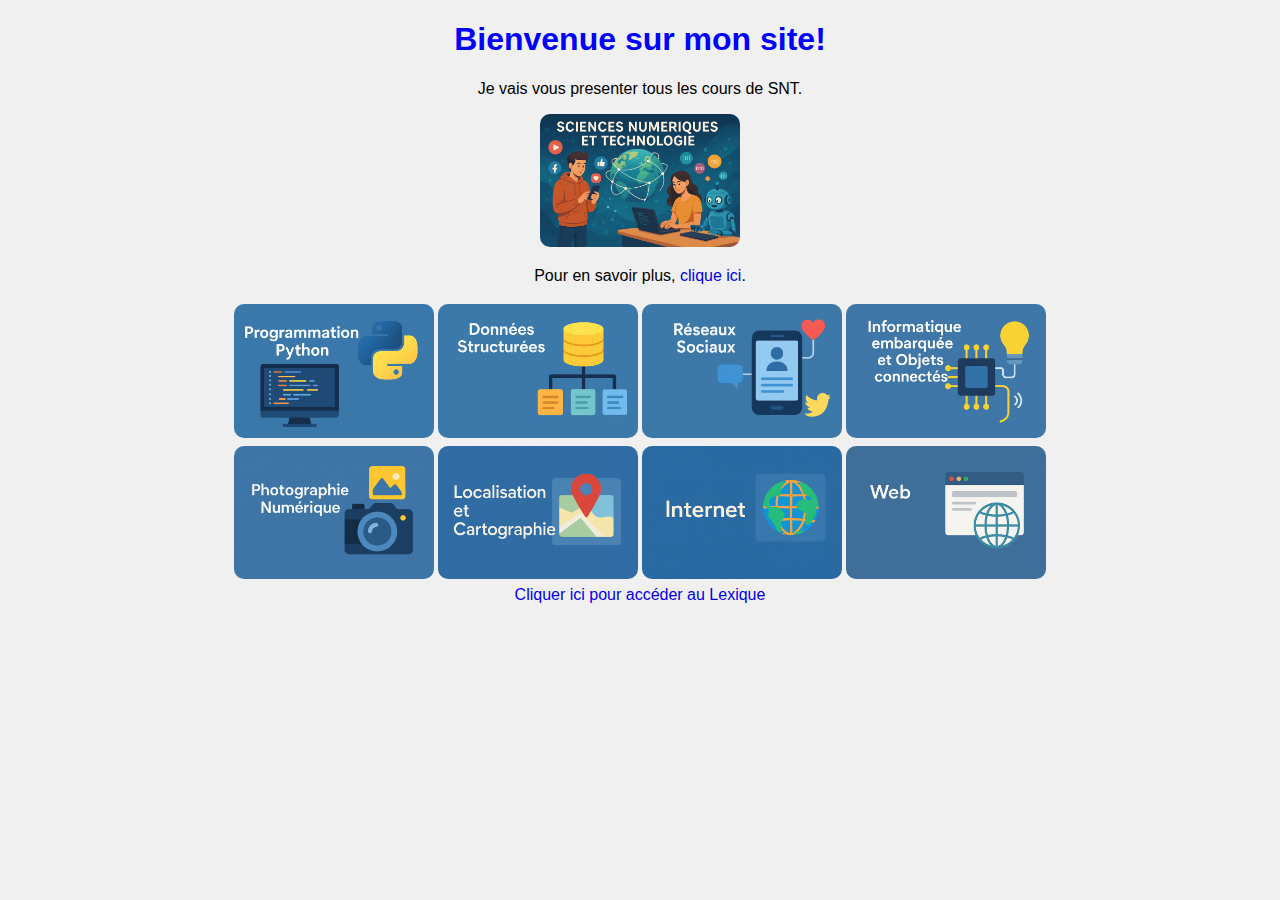
<file: index.html>
<!DOCTYPE html>
<html lang="fr">
	<head>
		<meta charset="UTF-8">
		<meta name="viewport" content="width=device-width, initial-scale=1.0">
		<title>Mes cours de SNT</title>
		<link rel="stylesheet" href="style.css">
	</head>
	<body>
		<h1>Bienvenue sur mon site!</h1>
		<p>Je vais vous presenter tous les cours de SNT.</p>
		<img src=".\images\SNT2.png" class="menuimage" alt="Image du ciel étoilé">
		<p>Pour en savoir plus, <a href="https://eduscol.education.fr/1670/programmes-et-ressources-en-sciences-numeriques-et-technologie-voie-gt" target="_blank">clique ici</a>.</p>
		
	 <table class="tabcenter">
			<tbody>
				<tr>
					<th><a href=".\prog_python.html"><image src=".\images\PP.png" class="menuimage"> </a></th> 
					<th><a href=".\donnees_structurees.html"><image src=".\images\DS.png" class="menuimage"> </a></th>
					<th><a href=".\reseaux_sociaux.html"><image src=".\images\RS.png" class="menuimage"> </a></th>
					<th><a href=".\info_obj.html"><image src=".\images\IO.png" class="menuimage"> </a></th>
				</tr>
				<tr>
					<th><a href=".\photo_num.html"><image src=".\images\PN.png" class="menuimage"> </a></th>
					<th><a href=".\localisation.html"><image src=".\images\LG.png" class="menuimage"> </a></th>
					<th><a href=".\internet.html"><image src=".\images\I.png" class="menuimage"> </a></th>
					<th><a href=".\web.html"><image src=".\images\W.png" class="menuimage"> </a></th>
				</tr>
			</tbody>
			
		</table> 
		<a href=".\lexique.html">Cliquer ici pour accéder au Lexique</a>
	</body>
</html>
</file>
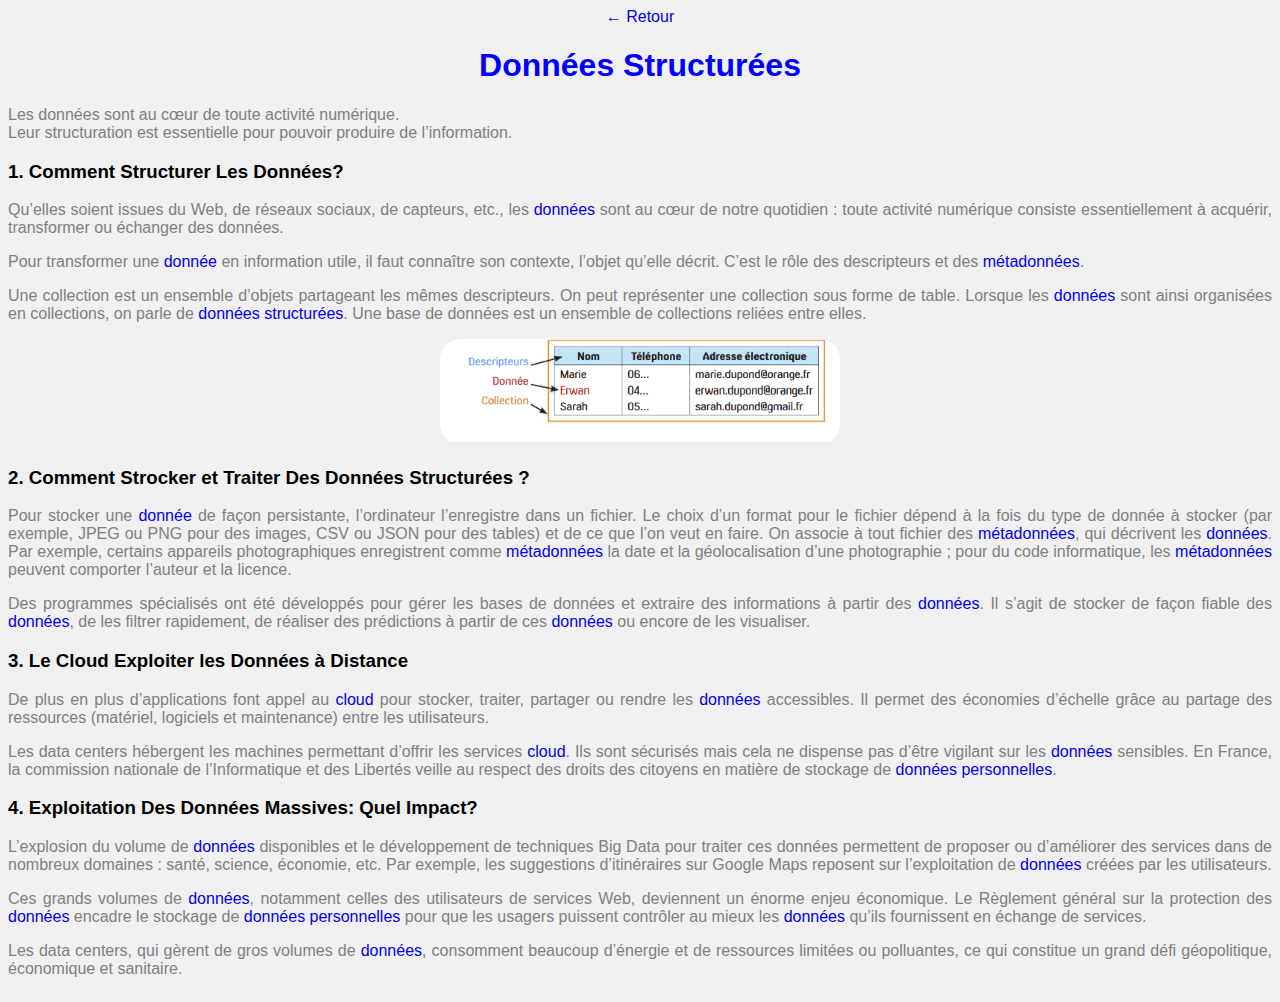
<file: donnees_structurees.html>
<!DOCTYPE html>
<html lang="fr">
	<head>
		<meta charset="UTF-8">
		<meta name="viewport" content="width=device-width, initial-scale=1.0">
		<title>Mes cours de SNT</title>
		<link rel="stylesheet" href="style.css">
		<nav>
          <a href="#" onclick="goBack()">← Retour</a>
        </nav>
	</head>
	<body>
		<h1>Données Structurées</h1>
		<p class="p2">Les données sont au cœur de toute activité numérique.<BR>Leur structuration est essentielle pour pouvoir produire de l’information.</p>
		<table class="tabcenter">
				<tbody>
					<tr>
						<h3 style="text-align: left;">1. Comment Structurer Les Données?</h3>
						<p class="p2">Qu’elles soient issues du Web, de réseaux sociaux, de capteurs, etc., les <a href=".\lexique.html#VocDonStrDonnee">données<a> sont au cœur de notre quotidien : toute activité numérique consiste essentiellement à acquérir, transformer ou échanger des données.</p>
						<p class="p2">Pour transformer une <a href=".\lexique.html#VocDonStrDonnee">donnée<a> en information utile, il faut connaître son contexte, l’objet qu’elle décrit. C’est le rôle des descripteurs et des <a href=".\lexique.html#VocDonStrMeta">métadonnées<a>.</p>
						<p class="p2">Une collection est un ensemble d’objets partageant les mêmes descripteurs. On peut représenter une collection sous forme de table. Lorsque les <a href=".\lexique.html#VocDonStrDonnee">données<a> sont ainsi organisées en collections, on parle de <a href=".\lexique.html#VocDonStrDonneeStruct">données structurées<a>. Une base de données est un ensemble de collections reliées entre elles.</p>
						<img src=".\images\Données_stucturées.png" class="magcenter"> 
					</tr>
					<tr>
						<h3 style="text-align: left;">2. Comment Strocker et Traiter Des Données Structurées ?</h3>
						<p class="p2">Pour stocker une <a href=".\lexique.html#VocDonStrDonnee">donnée<a> de façon persistante, l’ordinateur l’enregistre dans un fichier. Le choix d’un format pour le fichier dépend à la fois du type de donnée à stocker (par exemple, JPEG ou PNG pour des images, CSV ou JSON pour des tables) et de ce que l’on veut en faire. On associe à tout fichier des <a href=".\lexique.html#VocDonStrMeta">métadonnées<a>, qui décrivent les <a href=".\lexique.html#VocDonStrDonnee">données<a>. Par exemple, certains appareils photographiques enregistrent comme <a href=".\lexique.html#VocDonStrMeta">métadonnées<a> la date et la géolocalisation d’une photographie ; pour du code informatique, les <a href=".\lexique.html#VocDonStrMeta">métadonnées<a> peuvent comporter l’auteur et la licence.</p>
						<p class="p2">Des programmes spécialisés ont été développés pour gérer les bases de données et extraire des informations à partir des <a href=".\lexique.html#VocDonStrDonnee">données<a>. Il s’agit de stocker de façon fiable des <a href=".\lexique.html#VocDonStrDonnee">données<a>, de les filtrer rapidement, de réaliser des prédictions à partir de ces <a href=".\lexique.html#VocDonStrDonnee">données<a> ou encore de les visualiser.</p>
					</tr>
					<tr>
						<h3 style="text-align: left;">3. Le Cloud Exploiter les Données à Distance</h3>
						<p class="p2">De plus en plus d’applications font appel au <a href=".\lexique.html#VocDonStrCloud">cloud<a> pour stocker, traiter, partager ou rendre les <a href=".\lexique.html#VocDonStrDonnee">données<a> accessibles. Il permet des économies d’échelle grâce au partage des ressources (matériel, logiciels et maintenance) entre les utilisateurs.</p>
						<p class="p2">Les data centers hébergent les machines permettant d’offrir les services <a href=".\lexique.html#VocDonStrCloud">cloud<a>. Ils sont sécurisés mais cela ne dispense pas d’être vigilant sur les <a href=".\lexique.html#VocDonStrDonnee">données<a> sensibles. En France, la commission nationale de l’Informatique et des Libertés veille au respect des droits des citoyens en matière de stockage de <a href=".\lexique.html#VocDonStrDonneePerso">données personnelles<a>.</p>
					</tr>
					<tr>
						<h3 style="text-align: left;">4. Exploitation Des Données Massives: Quel Impact?</h3>
						<p class="p2">L’explosion du volume de <a href=".\lexique.html#VocDonStrDonnee">données<a> disponibles et le développement de techniques Big Data pour traiter ces données permettent de proposer ou d’améliorer des services dans de nombreux domaines : santé, science, économie, etc. Par exemple, les suggestions d’itinéraires sur Google Maps reposent sur l’exploitation de <a href=".\lexique.html#VocDonStrDonnee">données<a> créées par les utilisateurs.</p>
						<p class="p2">Ces grands volumes de <a href=".\lexique.html#VocDonStrDonnee">données<a>, notamment celles des utilisateurs de services Web, deviennent un énorme enjeu économique. Le Règlement général sur la protection des <a href=".\lexique.html#VocDonStrDonnee">données<a> encadre le stockage de <a href=".\lexique.html#VocDonStrDonneePerso">données personnelles<a> pour que les usagers puissent contrôler au mieux les <a href=".\lexique.html#VocDonStrDonnee">données<a> qu’ils fournissent en échange de services.</p>
					    <p class="p2">Les data centers, qui gèrent de gros volumes de <a href=".\lexique.html#VocDonStrDonnee">données<a>, consomment beaucoup d’énergie et de ressources limitées ou polluantes, ce qui constitue un grand défi géopolitique, économique et sanitaire.</p>
					</tr>
				</tbody>
		</table>	
		<script src="script.js"></script>
	</body>
</html>
</file>
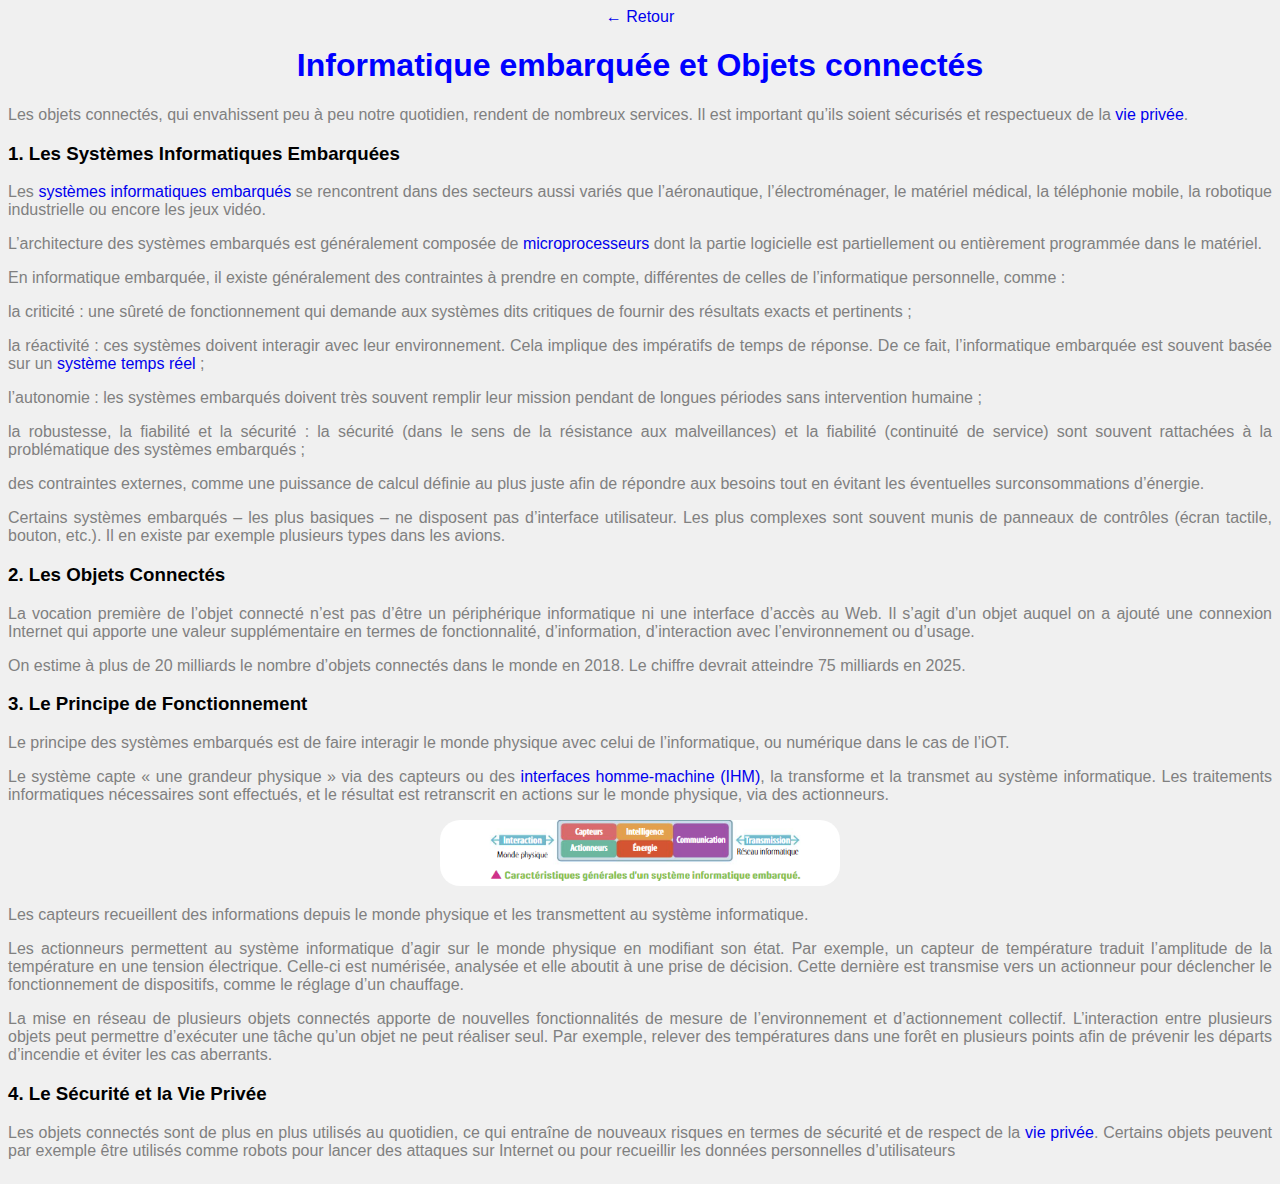
<file: info_obj.html>
<!DOCTYPE html>
<html lang="fr">
	<head>
		<meta charset="UTF-8">
		<meta name="viewport" content="width=device-width, initial-scale=1.0">
		<title>Mes cours de SNT</title>
		<link rel="stylesheet" href="style.css">
		<nav>
          <a href="#" onclick="goBack()">← Retour</a>
        </nav>
	</head>
	<body>
		<h1>Informatique embarquée et Objets connectés</h1>
		<table class="tabcenter">
			<tbody>
				<p class="p2">Les objets connectés, qui envahissent peu à peu notre quotidien, rendent de nombreux services. Il est important qu’ils soient sécurisés et respectueux de la <a href=".\lexique.html#VocInfoObjConViePrivee">vie privée<a>.</p>
				<tr>
					<h3 style="text-align: left;">1. Les Systèmes Informatiques Embarquées</h3>
					<p class="p2">Les <a href=".\lexique.html#VocInfoObjConSysInfoEmb">systèmes informatiques embarqués<a> se rencontrent dans des secteurs aussi variés que l’aéronautique, l’électroménager, le matériel médical, la téléphonie mobile, la robotique industrielle ou encore les jeux vidéo.</p>		
					<p class="p2">L’architecture des systèmes embarqués est généralement composée de <a href=".\lexique.html#VocInfoObjConMicro">microprocesseurs<a> dont la partie logicielle est partiellement ou entièrement programmée dans le matériel. </p>		
					<p class="p2">En informatique embarquée, il existe généralement des contraintes à prendre en compte, différentes de celles de l’informatique personnelle, comme :</p>		
					<p class="p2">la criticité : une sûreté de fonctionnement qui demande aux systèmes dits critiques de fournir des résultats exacts et pertinents ;</p>		
					<p class="p2">la réactivité : ces systèmes doivent interagir avec leur environnement. Cela implique des impératifs de temps de réponse. De ce fait, l’informatique embarquée est souvent basée sur un <a href=".\lexique.html#VocInfoObjConSysTmpReel">système temps réel<a> ;</p>		
					<p class="p2">l’autonomie : les systèmes embarqués doivent très souvent remplir leur mission pendant de longues périodes sans intervention humaine ;</p>		
					<p class="p2">la robustesse, la fiabilité et la sécurité : la sécurité (dans le sens de la résistance aux malveillances) et la fiabilité (continuité de service) sont souvent rattachées à la problématique des systèmes embarqués ;</p>		
					<p class="p2">des contraintes externes, comme une puissance de calcul définie au plus juste afin de répondre aux besoins tout en évitant les éventuelles surconsommations d’énergie.</p>		
					<p class="p2">Certains systèmes embarqués – les plus basiques – ne disposent pas d’interface utilisateur. Les plus complexes sont souvent munis de panneaux de contrôles (écran tactile, bouton, etc.). Il en existe par exemple plusieurs types dans les avions.</p>
				</tr>
				<tr>
					<h3 style="text-align: left;">2. Les Objets Connectés</h3>
					<p class="p2">La vocation première de l’objet connecté n’est pas d’être un périphérique informatique ni une interface d’accès au Web. Il s’agit d’un objet auquel on a ajouté une connexion Internet qui apporte une valeur supplémentaire en termes de fonctionnalité, d’information, d’interaction avec l’environnement ou d’usage.</p>
					<p class="p2">On estime à plus de 20 milliards le nombre d’objets connectés dans le monde en 2018. Le chiffre devrait atteindre 75 milliards en 2025.</p>
				</tr>
				<tr>
					<h3 style="text-align: left;">3. Le Principe de Fonctionnement</h3>
					<p class="p2">Le principe des systèmes embarqués est de faire interagir le monde physique avec celui de l’informatique, ou numérique dans le cas de l’iOT. </p>
					<p class="p2">Le système capte « une grandeur physique » via des capteurs ou des <a href=".\lexique.html#VocInfoObjConIHM">interfaces homme-machine (IHM)<a>, la transforme et la transmet au système informatique. Les traitements informatiques nécessaires sont effectués, et le résultat est retranscrit en actions sur le monde physique, via des actionneurs.</p>
					<img src=".\images\info_obj.png" class="magcenter">	
					<p class="p2">Les capteurs recueillent des informations depuis le monde physique et les transmettent au système informatique.</p>
					<p class="p2">Les actionneurs permettent au système informatique d’agir sur le monde physique en modifiant son état. Par exemple, un capteur de température traduit l’amplitude de la température en une tension électrique. Celle-ci est numérisée, analysée et elle aboutit à une prise de décision. Cette dernière est transmise vers un actionneur pour déclencher le fonctionnement de dispositifs, comme le réglage d’un chauffage.</p>
					<p class="p2">La mise en réseau de plusieurs objets connectés apporte de nouvelles fonctionnalités de mesure de l’environnement et d’actionnement collectif. L’interaction entre plusieurs objets peut permettre d’exécuter une tâche qu’un objet ne peut réaliser seul. Par exemple, relever des températures dans une forêt en plusieurs points afin de prévenir les départs d’incendie et éviter les cas aberrants.</p>
				</tr>
				<tr>
					<h3 style="text-align: left;">4. Le Sécurité et la Vie Privée</h3>
					<p class="p2">Les objets connectés sont de plus en plus utilisés au quotidien, ce qui entraîne de nouveaux risques en termes de sécurité et de respect de la <a href=".\lexique.html#VocInfoObjConViePrivee">vie privée<a>. Certains objets peuvent par exemple être utilisés comme robots pour lancer des attaques sur Internet ou pour recueillir les données personnelles d’utilisateurs</p>
				</tr>
			</tbody>
		</table>
		<script src="script.js"></script>
	</body>
</html>
</file>
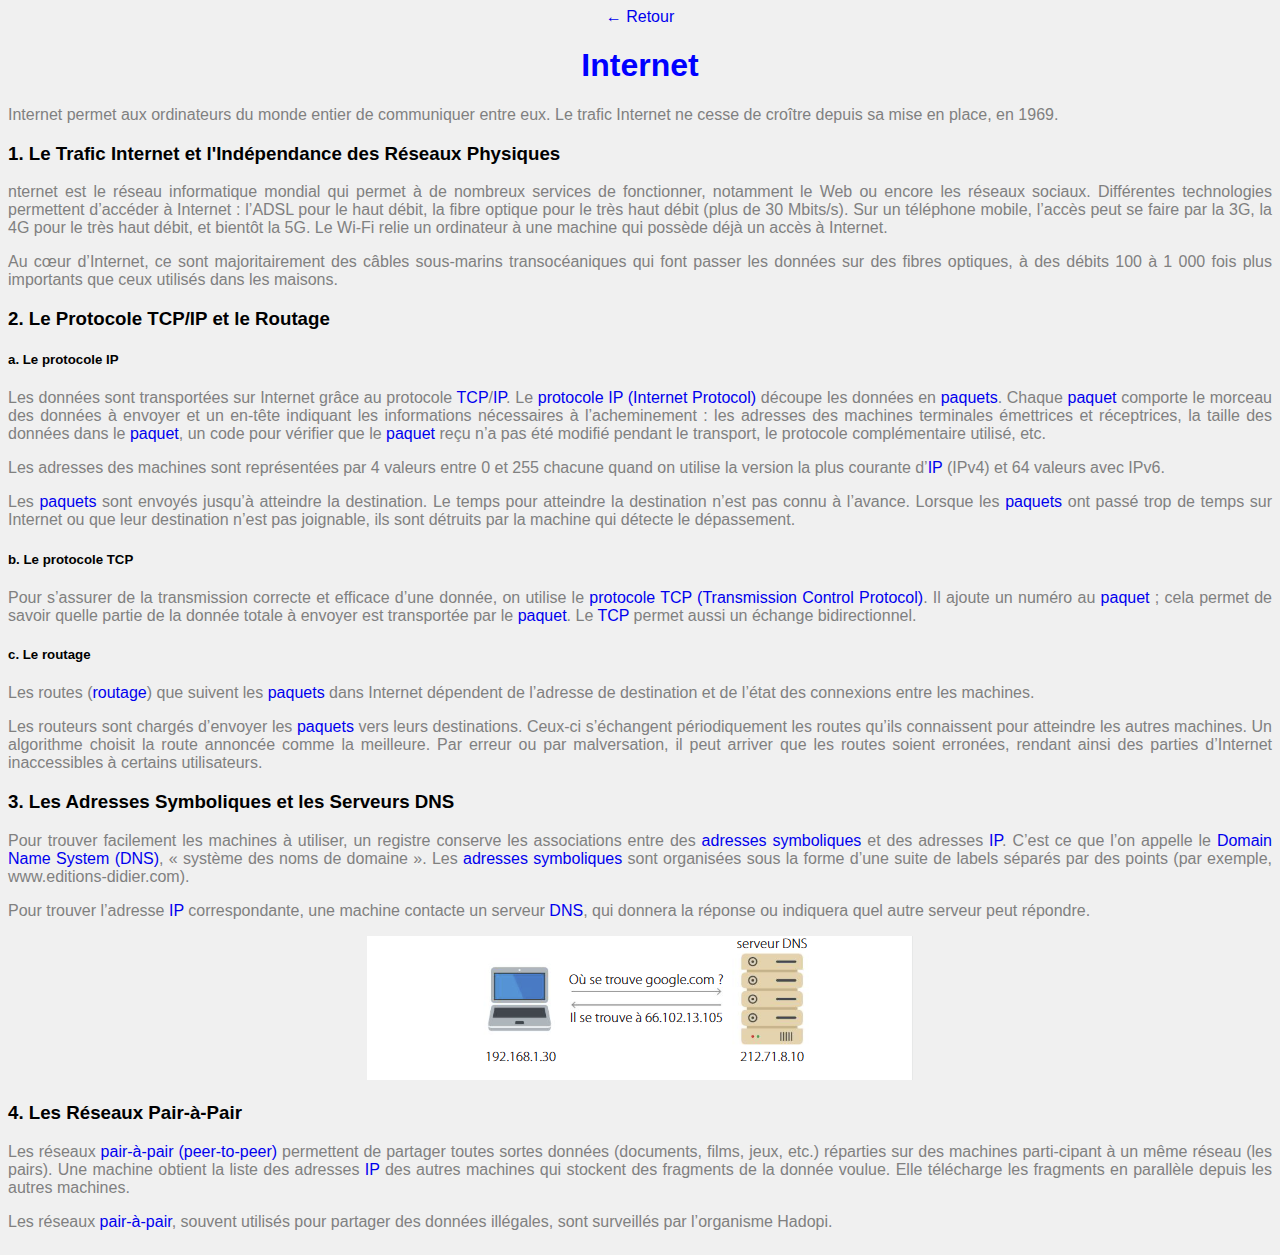
<file: internet.html>
<!DOCTYPE html>
<html lang="fr">
	<head>
		<meta charset="UTF-8">
		<meta name="viewport" content="width=device-width, initial-scale=1.0">
		<title>Mes cours de SNT</title>
		<link rel="stylesheet" href="style.css">
		<nav>
          <a href="#" onclick="goBack()">← Retour</a>
        </nav>
	</head>
	<body>
		<h1>Internet</h1>
		<p class="p2">Internet permet aux ordinateurs du monde entier de communiquer entre eux. Le traﬁc Internet ne cesse de croître depuis sa mise en place, en 1969. </p>
		<table class="tabcenter">
			<tr>
				<h3 style="text-align: left;">1. Le Trafic Internet et l'Indépendance des Réseaux Physiques</h3>
				<p class="p2">nternet est le réseau informatique mondial qui permet à de nombreux services de fonctionner, notamment le Web ou encore les réseaux sociaux. Différentes technologies permettent d’accéder à Internet : l’ADSL pour le haut débit, la fibre optique pour le très haut débit (plus de 30 Mbits/s). Sur un téléphone mobile, l’accès peut se faire par la 3G, la 4G pour le très haut débit, et bientôt la 5G. Le Wi-Fi relie un ordinateur à une machine qui possède déjà un accès à Internet. </p>
				<p class="p2">Au cœur d’Internet, ce sont majoritairement des câbles sous-marins transocéaniques qui font passer les données sur des fibres optiques, à des débits 100 à 1 000 fois plus importants que ceux utilisés dans les maisons.</p>
			</tr>
			<tr>
				<h3 style="text-align: left;">2. Le Protocole TCP/IP et le Routage</h3>
				<h5 style="text-align: left;">a. Le protocole IP</h5>
				<p class="p2">Les données sont transportées sur Internet grâce au protocole <a href=".\lexique.html#VocInternetTCP">TCP<a>/<a href=".\lexique.html#VocInternetIP">IP<a>. Le <a href=".\lexique.html#VocInternetIP">protocole IP (Internet Protocol)<a> découpe les données en <a href=".\lexique.html#VocInternetPaquet">paquets<a>. Chaque <a href=".\lexique.html#VocInternetPaquet">paquet<a> comporte le morceau des données à envoyer et un en-tête indiquant les informations nécessaires à l’acheminement : les adresses des machines terminales émettrices et réceptrices, la taille des données dans le <a href=".\lexique.html#VocInternetPaquet">paquet<a>, un code pour vérifier que le <a href=".\lexique.html#VocInternetPaquet">paquet<a> reçu n’a pas été modifié pendant le transport, le protocole complémentaire utilisé, etc.</p>
				<p class="p2">Les adresses des machines sont représentées par 4 valeurs entre 0 et 255 chacune quand on utilise la version la plus courante d’<a href=".\lexique.html#VocInternetIP">IP<a> (IPv4) et 64 valeurs avec IPv6.</p>
				<p class="p2">Les <a href=".\lexique.html#VocInternetPaquet">paquets<a> sont envoyés jusqu’à atteindre la destination. Le temps pour atteindre la destination n’est pas connu à l’avance. Lorsque les <a href=".\lexique.html#VocInternetPaquet">paquets<a> ont passé trop de temps sur Internet ou que leur destination n’est pas joignable, ils sont détruits par la machine qui détecte le dépassement.</p>
				<h5 style="text-align: left;">b. Le protocole TCP</h5>
				<p class="p2">Pour s’assurer de la transmission correcte et efficace d’une donnée, on utilise le <a href=".\lexique.html#VocInternetTCP">protocole TCP (Transmission Control Protocol)<a>. Il ajoute un numéro au <a href=".\lexique.html#VocInternetPaquet">paquet<a> ; cela permet de savoir quelle partie de la donnée totale à envoyer est transportée par le <a href=".\lexique.html#VocInternetPaquet">paquet<a>. Le <a href=".\lexique.html#VocInternetTCP">TCP<a> permet aussi un échange bidirectionnel.</p>
				<h5 style="text-align: left;">c. Le routage</h5>
				<p class="p2">Les routes (<a href=".\lexique.html#VocInternetRoutage">routage<a>) que suivent les <a href=".\lexique.html#VocInternetPaquet">paquets<a> dans Internet dépendent de l’adresse de destination et de l’état des connexions entre les machines.</p>
				<p class="p2">Les routeurs sont chargés d’envoyer les <a href=".\lexique.html#VocInternetPaquet">paquets<a> vers leurs destinations. Ceux-ci s’échangent périodiquement les routes qu’ils connaissent pour atteindre les autres machines. Un algorithme choisit la route annoncée comme la meilleure. Par erreur ou par malversation, il peut arriver que les routes soient erronées, rendant ainsi des parties d’Internet inaccessibles à certains utilisateurs.</p>
			</tr>
			<tr>
				<h3 style="text-align: left;">3. Les Adresses Symboliques et les Serveurs DNS</h3>
				<p class="p2">Pour trouver facilement les machines à utiliser, un registre conserve les associations entre des <a href=".\lexique.html#VocInternetAddSymb">adresses symboliques<a> et des adresses <a href=".\lexique.html#VocInternetIP">IP<a>. C’est ce que l’on appelle le <a href=".\lexique.html#VocInternetDNS">Domain Name System (DNS)<a>, « système des noms de domaine ». Les <a href=".\lexique.html#VocInternetAddSymb">adresses symboliques<a> sont organisées sous la forme d’une suite de labels séparés par des points (par exemple, www.editions-didier.com).</p>
				<p class="p2">Pour trouver l’adresse <a href=".\lexique.html#VocInternetIP">IP<a> correspondante, une machine contacte un serveur <a href=".\lexique.html#VocInternetDNS">DNS<a>, qui donnera la réponse ou indiquera quel autre serveur peut répondre.</p>
				<image src=".\images\DNS.png">
			</tr>
			<tr>
				<h3 style="text-align: left;">4. Les Réseaux Pair-à-Pair</h3>
				<p class="p2">Les réseaux <a href=".\lexique.html#VocInternetPAP">pair-à-pair (peer-to-peer)<a> permettent de partager toutes sortes données (documents, films, jeux, etc.) réparties sur des machines parti-cipant à un même réseau (les pairs). Une machine obtient la liste des adresses <a href=".\lexique.html#VocInternetIP">IP<a> des autres machines qui stockent des fragments de la donnée voulue. Elle télécharge les fragments en parallèle depuis les autres machines. </p>
				<p class="p2">Les réseaux <a href=".\lexique.html#VocInternetPAP">pair-à-pair<a>, souvent utilisés pour partager des données illégales, sont surveillés par l’organisme Hadopi.</p>
			</tr>
		</table>
		<script src="script.js"></script>
	</body>
</html>
</file>
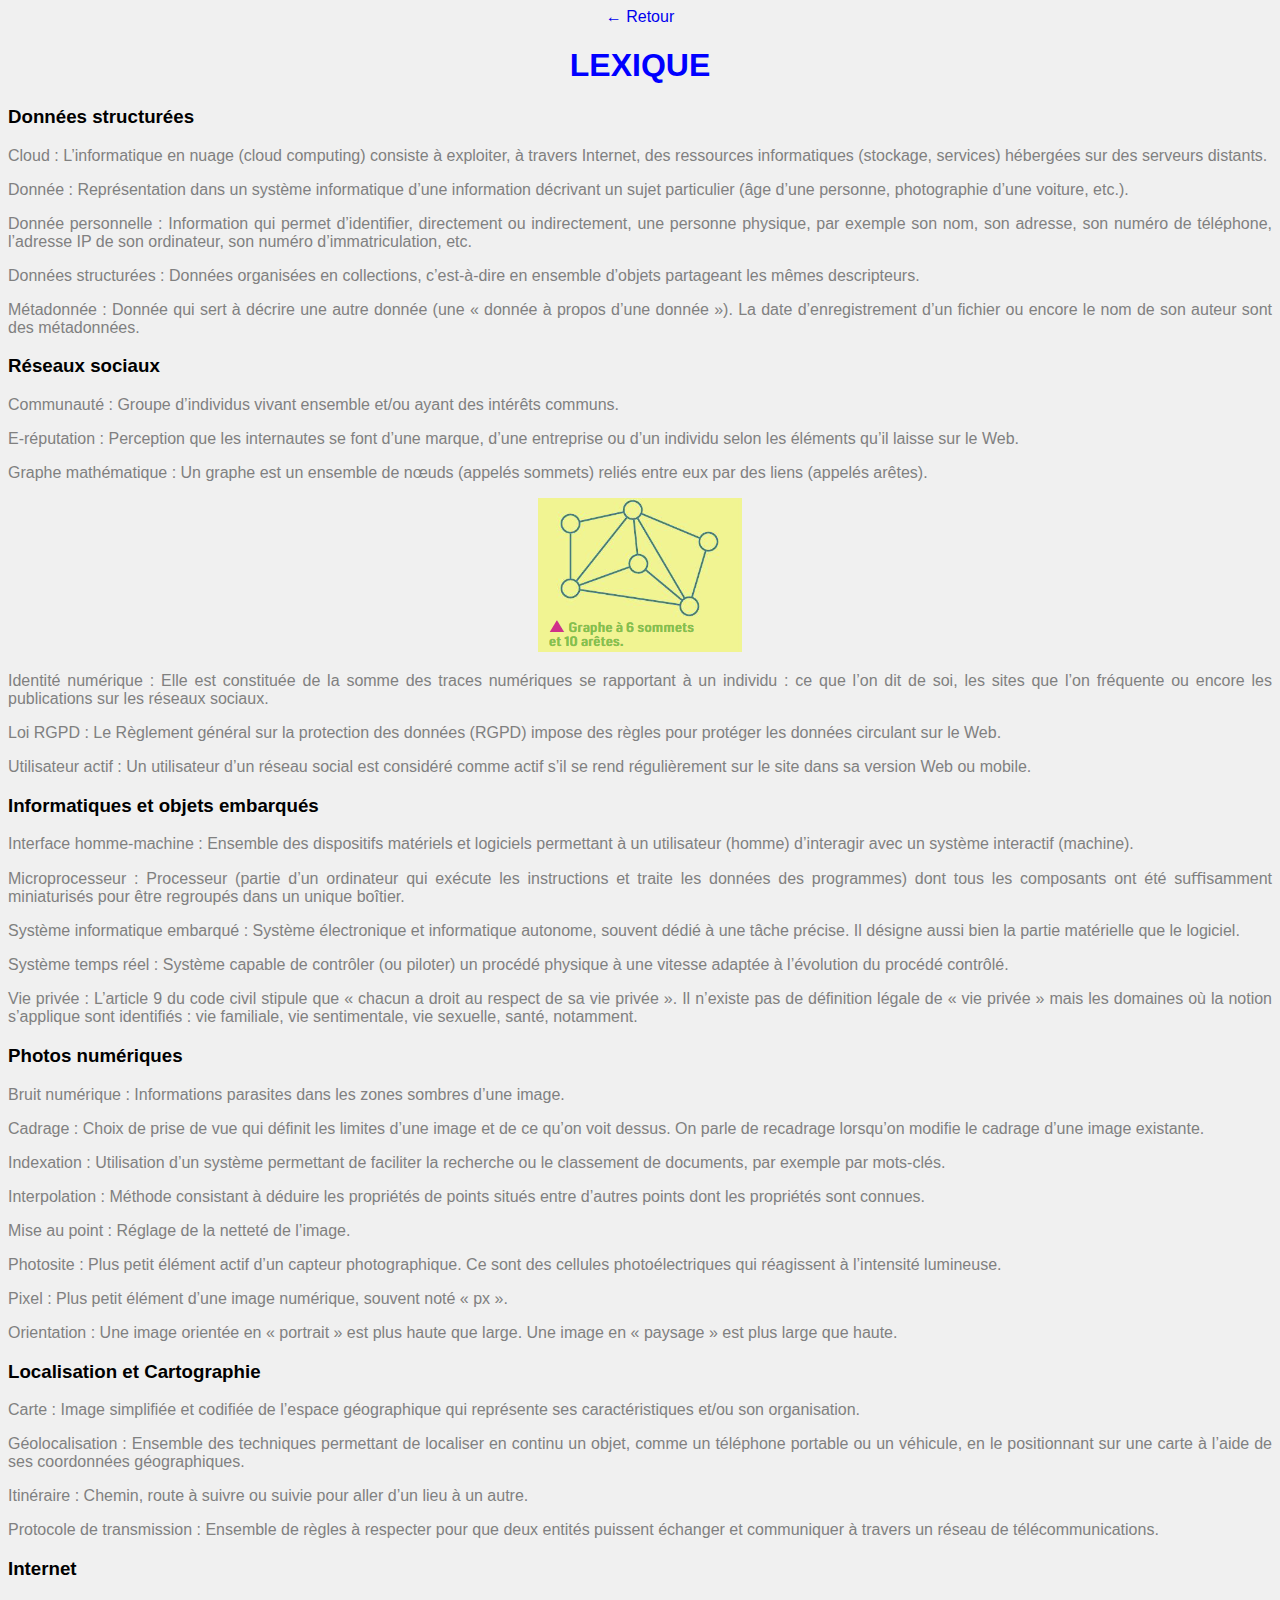
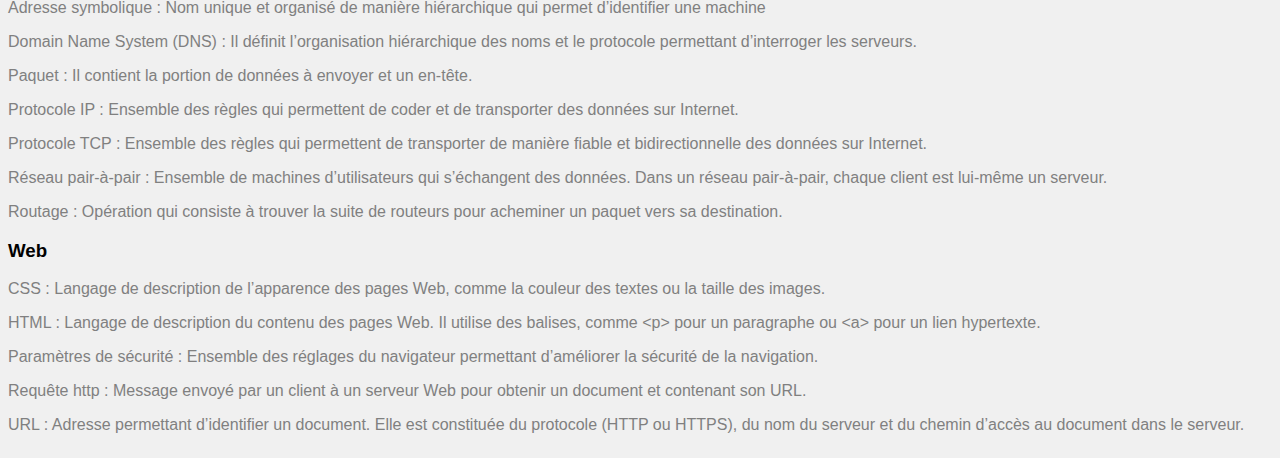
<file: lexique.html>
<!DOCTYPE html>
<html lang="fr">
	<head>
		<meta charset="UTF-8">
		<meta name="viewport" content="width=device-width, initial-scale=1.0">
		<title>Mes cours de SNT</title>
		<link rel="stylesheet" href="style.css">
		<nav>
          <a href="#" onclick="goBack()">← Retour</a>
        </nav>
	</head>
	<body>
		<h1>LEXIQUE</h1>
		<table class="tabcenter">
			<tbody>
				<tr>
					<h3 style="text-align: left;">Données structurées</h3>
					<p class="p2" id="VocDonStrCloud">Cloud : L’informatique en nuage (cloud computing) consiste à exploiter, à travers Internet, des ressources informatiques (stockage, services) hébergées sur des serveurs distants.</p>
					<p class="p2" id="VocDonStrDonnee">Donnée : Représentation dans un système informatique d’une information décrivant un sujet particulier (âge d’une personne, photographie d’une voiture, etc.).</p>
					<p class="p2" id="VocDonStrDonneePerso">Donnée personnelle : Information qui permet d’identiﬁer, directement ou indirectement, une personne physique, par exemple son nom, son adresse, son numéro de téléphone, l’adresse IP de son ordinateur, son numéro d’immatriculation, etc.</p>
					<p class="p2" id="VocDonStrDonneeStruct">Données structurées : Données organisées en collections, c’est-à-dire en ensemble d’objets partageant les mêmes descripteurs.</p>
					<p class="p2" id="VocDonStrMeta">Métadonnée : Donnée qui sert à décrire une autre donnée (une « donnée à propos d’une donnée »). La date d’enregistrement d’un ﬁchier ou encore le nom de son auteur sont des métadonnées.</p>
				</tr>
				<tr>
					<h3 style="text-align: left;">Réseaux sociaux</h3>
					<p class="p2" id="VocResSocCommun">Communauté : Groupe d’individus vivant ensemble et/ou ayant des intérêts communs.</p>
					<p class="p2" id="VocResSocERepu">E-réputation : Perception que les internautes se font d’une marque, d’une entreprise ou d’un individu selon les éléments qu’il laisse sur le Web.</p>
					<p class="p2" id="VocResSocGrapheMath">Graphe mathématique : Un graphe est un ensemble de nœuds (appelés sommets) reliés entre eux par des liens (appelés arêtes).</p>
					<image src=".\images\graphe.png"> 
					<p class="p2" id="VocResSocIdNum">Identité numérique : Elle est constituée de la somme des traces numériques se rapportant à un individu : ce que l’on dit de soi, les sites que l’on fréquente ou encore les publications sur les réseaux sociaux.</p>
					<p class="p2" id="VocResSocRGPD">Loi RGPD : Le Règlement général sur la protection des données (RGPD) impose des règles pour protéger les données circulant sur le Web.</p>
					<p class="p2" id="VocResSocUtiActif">Utilisateur actif : Un utilisateur d’un réseau social est considéré comme actif s’il se rend régulièrement sur le site dans sa version Web ou mobile.</p>
				</tr>
				<tr>
					<h3 style="text-align: left;">Informatiques et objets embarqués</h3>
					<p class="p2" id="VocInfoObjConIHM">Interface homme-machine : Ensemble des dispositifs matériels et logiciels permettant à un utilisateur (homme) d’interagir avec un système interactif (machine).</p>
					<p class="p2" id="VocInfoObjConMicro">Microprocesseur : Processeur (partie d’un ordinateur qui exécute les instructions et traite les données des programmes) dont tous les composants ont été suﬃsamment miniaturisés pour être regroupés dans un unique boîtier. </p>
					<p class="p2" id="VocInfoObjConSysInfoEmb">Système informatique embarqué : Système électronique et informatique autonome, souvent dédié à une tâche précise. Il désigne aussi bien la partie matérielle que le logiciel. </p>
					<p class="p2" id="VocInfoObjConSysTmpReel">Système temps réel : Système capable de contrôler (ou piloter) un procédé physique à une vitesse adaptée à l’évolution du procédé contrôlé. </p>
					<p class="p2" id="VocInfoObjConViePrivee">Vie privée : L’article 9 du code civil stipule que « chacun a droit au respect de sa vie privée ». Il n’existe pas de déﬁnition légale de « vie privée » mais les domaines où la notion s’applique sont identiﬁés : vie familiale, vie sentimentale, vie sexuelle, santé, notamment.</p>
				</tr>
				<tr>
					<h3 style="text-align: left;">Photos numériques</h3>
					<p class="p2" id="VocPhotoNumBruitNum">Bruit numérique : Informations parasites dans les zones sombres d’une image.</p>
					<p class="p2" id="VocPhotoNumCadrage">Cadrage : Choix de prise de vue qui déﬁnit les limites d’une image et de ce qu’on voit dessus. On parle de recadrage lorsqu’on modiﬁe le cadrage d’une image existante.</p>
					<p class="p2" id="VocPhotoNumIndex">Indexation : Utilisation d’un système permettant de faciliter la recherche ou le classement de documents, par exemple par mots-clés.</p>
					<p class="p2" id="VocPhotoNumInter">Interpolation : Méthode consistant à déduire les propriétés de points situés entre d’autres points dont les propriétés sont connues.</p>
					<p class="p2" id="VocPhotoNumMisePoint">Mise au point : Réglage de la netteté de l’image.</p>
					<p class="p2" id="VocPhotoNumPhotoSite">Photosite : Plus petit élément actif d’un capteur photographique. Ce sont des cellules photoélectriques qui réagissent à l’intensité lumineuse. </p>
					<p class="p2" id="VocPhotoNumPixel">Pixel : Plus petit élément d’une image numérique, souvent noté « px ». </p>
					<p class="p2" id="VocPhotoNumOrientation">Orientation : Une image orientée en « portrait » est plus haute que large. Une image en « paysage » est plus large que haute.</p>
				<tr>
					<h3 style="text-align: left;">Localisation et Cartographie</h3>
					<p class="p2" id="VocLocCartoCarte">Carte : Image simpliﬁée et codiﬁée de l’espace géographique qui représente ses caractéristiques et/ou son organisation.</p>
					<p class="p2" id="VocLocCartoGéoloc">Géolocalisation : Ensemble des techniques permettant de localiser en continu un objet, comme un téléphone portable ou un véhicule, en le positionnant sur une carte à l’aide de ses coordonnées géographiques.</p>
					<p class="p2" id="VocLocCartoItineraire">Itinéraire : Chemin, route à suivre ou suivie pour aller d’un lieu à un autre.</p>
					<p class="p2" id="VocLocCartoProto">Protocole de transmission : Ensemble de règles à respecter pour que deux entités puissent échanger et communiquer à travers un réseau de télécommunications.</p>
				</tr>
				<tr>
					<h3 style="text-align: left;">Internet</h3>
					<p class="p2" id="VocInternetAddSymb">Adresse symbolique : Nom unique et organisé de manière hiérarchique qui permet d’identiﬁer une machine</p>
					<p class="p2" id="VocInternetDNS">Domain Name System (DNS) : Il déﬁnit l’organisation hiérarchique des noms et le protocole permettant d’interroger les serveurs.</p>
					<p class="p2" id="VocInternetPaquet">Paquet : Il contient la portion de données à envoyer et un en-tête.</p>
					<p class="p2" id="VocInternetIP">Protocole IP : Ensemble des règles qui permettent de coder et de transporter des données sur Internet.</p>
					<p class="p2" id="VocInternetTCP">Protocole TCP : Ensemble des règles qui permettent de transporter de manière ﬁable et bidirectionnelle des données sur Internet.</p>
					<p class="p2" id="VocInternetPAP">Réseau pair-à-pair : Ensemble de machines d’utilisateurs qui s’échangent des données. Dans un réseau pair-à-pair, chaque client est lui-même un serveur.</p>
					<p class="p2" id="VocInternetRoutage">Routage : Opération qui consiste à trouver la suite de routeurs pour acheminer un paquet vers sa destination.</p>
				</tr>
				<tr>
					<h3 style="text-align: left;">Web</h3>
					<p class="p2" id="VocWebCSS">CSS : Langage de description de l’apparence des pages Web, comme la couleur des textes ou la taille des images.</p>
					<p class="p2" id="VocWebHTML">HTML : Langage de description du contenu des pages Web. Il utilise des balises, comme &lt;p&gt; pour un paragraphe ou &lt;a&gt; pour un lien hypertexte.</p>
					<p class="p2" id="VocWebParamSecu">Paramètres de sécurité : Ensemble des réglages du navigateur permettant d’améliorer la sécurité de la navigation.</p>
					<p class="p2" id="VocWebReqHTTP">Requête http : Message envoyé par un client à un serveur Web pour obtenir un document et contenant son URL.</p>
					<p class="p2" id="VocWebURL">URL : Adresse permettant d’identiﬁer un document. Elle est constituée du protocole (HTTP ou HTTPS), du nom du serveur et du chemin d’accès au document dans le serveur.</p>
				</tr>
			</tbody>
		</table>
		<script src="script.js"></script>
	</body>
	
</html>
</file>
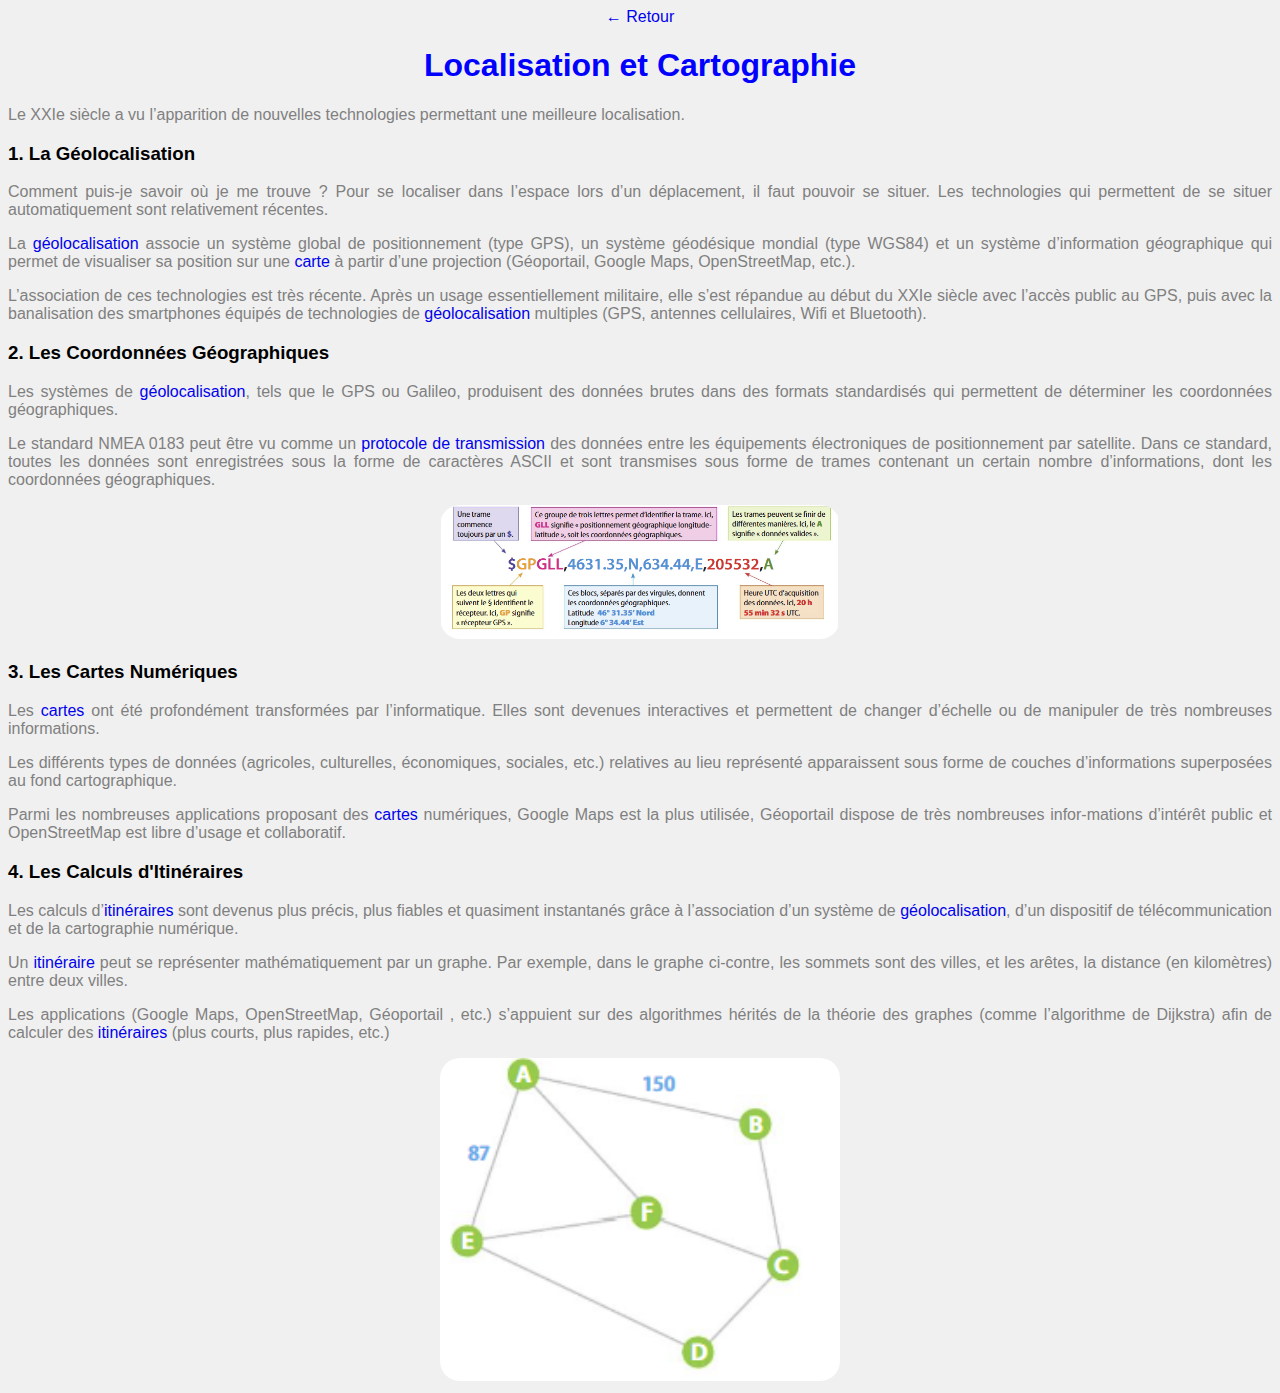
<file: localisation.html>
<!DOCTYPE html>
<html lang="fr">
	<head>
		<meta charset="UTF-8">
		<meta name="viewport" content="width=device-width, initial-scale=1.0">
		<title>Mes cours de SNT</title>
		<link rel="stylesheet" href="style.css">
		<nav>
          <a href="#" onclick="goBack()">← Retour</a>
        </nav>
	</head>
	<body>
		<h1>Localisation et Cartographie</h1>
		<p class="p2">Le XXIe siècle a vu l’apparition de nouvelles technologies permettant une meilleure localisation.</p>
		<table class="tabcenter">
			<tr>
				<h3 style="text-align: left;">1. La Géolocalisation</h3>
				<p class="p2">Comment puis-je savoir où je me trouve ? Pour se localiser dans l’espace lors d’un déplacement, il faut pouvoir se situer. Les technologies qui permettent de se situer automatiquement sont relativement récentes.</p>
				<p class="p2">La <a href=".\lexique.html#VocLocCartoGéoloc">géolocalisation<a> associe un système global de positionnement (type GPS), un système géodésique mondial (type WGS84) et un système d’information géographique qui permet de visualiser sa position sur une <a href=".\lexique.html#VocLocCartoCarte">carte<a> à partir d’une projection (Géoportail, Google Maps, OpenStreetMap, etc.).</p>
				<p class="p2">L’association de ces technologies est très récente. Après un usage essentiellement militaire, elle s’est répandue au début du XXIe siècle avec l’accès public au GPS, puis avec la banalisation des smartphones équipés de technologies de <a href=".\lexique.html#VocLocCartoGéoloc">géolocalisation<a> multiples (GPS, antennes cellulaires, Wifi et Bluetooth).</p>
			</tr>
			<tr>
				<h3 style="text-align: left;">2. Les Coordonnées Géographiques</h3>
				<p class="p2">Les systèmes de <a href=".\lexique.html#VocLocCartoGéoloc">géolocalisation<a>, tels que le GPS ou Galileo, produisent des données brutes dans des formats standardisés qui permettent de déterminer les coordonnées géographiques.</p>
				<p class="p2">Le standard NMEA 0183 peut être vu comme un <a href=".\lexique.html#VocLocCartoProto">protocole de transmission<a> des données entre les équipements électroniques de positionnement par satellite. Dans ce standard, toutes les données sont enregistrées sous la forme de caractères ASCII et sont transmises sous forme de trames contenant un certain nombre d’informations, dont les coordonnées géographiques.</p>
				<img src=".\images\exemple_trame.png" class="magcenter"> 
			</tr>
			<tr>
				<h3 style="text-align: left;">3. Les Cartes Numériques</h3>
				<p class="p2">Les <a href=".\lexique.html#VocLocCartoCarte">cartes<a> ont été profondément transformées par l’informatique. Elles sont devenues interactives et permettent de changer d’échelle ou de manipuler de très nombreuses informations. </p>
				<p class="p2">Les différents types de données (agricoles, culturelles, économiques, sociales, etc.) relatives au lieu représenté apparaissent sous forme de couches d’informations superposées au fond cartographique.</p>
				<p class="p2">Parmi les nombreuses applications proposant des <a href=".\lexique.html#VocLocCartoCarte">cartes<a> numériques, Google Maps est la plus utilisée, Géoportail dispose de très nombreuses infor-mations d’intérêt public et OpenStreetMap est libre d’usage et collaboratif. </p>
			</tr>
			<tr>
				<h3 style="text-align: left;">4. Les Calculs d'Itinéraires</h3>
				<p class="p2">Les calculs d’<a href=".\lexique.html#VocLocCartoItineraire">itinéraires<a> sont devenus plus précis, plus fiables et quasiment instantanés grâce à l’association d’un système de <a href=".\lexique.html#VocLocCartoGéoloc">géolocalisation<a>, d’un dispositif de télécommunication et de la cartographie numérique.</p>
				<p class="p2">Un <a href=".\lexique.html#VocLocCartoItineraire">itinéraire<a> peut se représenter mathématiquement par un graphe. Par exemple, dans le graphe ci-contre, les sommets sont des villes, et les arêtes, la distance (en kilomètres) entre deux villes. </p>
				<p class="p2">Les applications (Google Maps, OpenStreetMap, Géoportail , etc.) s’appuient sur des algorithmes hérités de la théorie des graphes (comme l’algorithme de Dijkstra) afin de calculer des <a href=".\lexique.html#VocLocCartoItineraire">itinéraires<a> (plus courts, plus rapides, etc.)</p>
				<img src=".\images\ex_iti.png" class="magcenter"> 							
			</tr>
		</table>
		
		<script src="script.js"></script>

	</body>
</html>
</file>
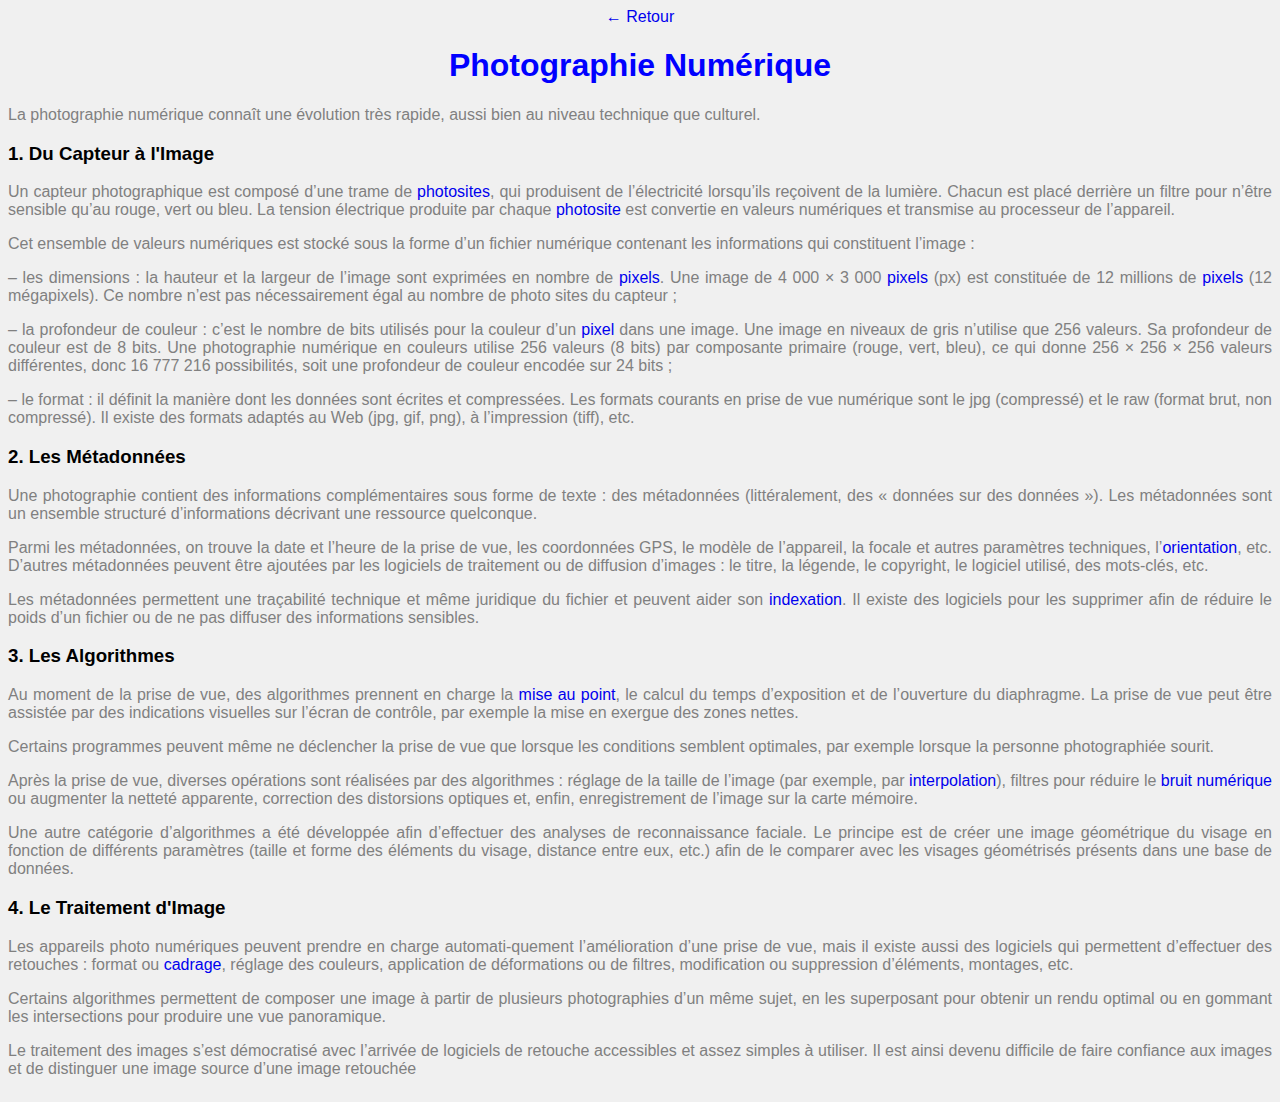
<file: photo_num.html>
<!DOCTYPE html>
<html lang="fr">
	<head>
		<meta charset="UTF-8">
		<meta name="viewport" content="width=device-width, initial-scale=1.0">
		<title>Mes cours de SNT</title>
		<link rel="stylesheet" href="style.css">
		<nav>
          <a href="#" onclick="goBack()">← Retour</a>
        </nav>
	</head>
	<body>
		<h1>Photographie Numérique</h1>
		<p class="p2">La photographie numérique connaît une évolution très rapide, aussi bien au niveau technique que culturel.</p>
		<table class="tabcenter">
			<tr>
				<h3 style="text-align: left;">1. Du Capteur à l'Image</h3>
				<p class="p2">Un capteur photographique est composé d’une trame de <a href=".\lexique.html#VocPhotoNumPhotoSite">photosites<a>, qui produisent de l’électricité lorsqu’ils reçoivent de la lumière. Chacun est placé derrière un filtre pour n’être sensible qu’au rouge, vert ou bleu. La tension électrique produite par chaque <a href=".\lexique.html#VocPhotoNumPhotoSite">photosite<a> est convertie en valeurs numériques et transmise au processeur de l’appareil.</p>
				<p class="p2">Cet ensemble de valeurs numériques est stocké sous la forme d’un fichier numérique contenant les informations qui constituent l’image :</p>
				<p class="p2">– les dimensions : la hauteur et la largeur de l’image sont exprimées en nombre de <a href=".\lexique.html#VocPhotoNumPixel">pixels<a>. Une image de 4 000 × 3 000 <a href=".\lexique.html#VocPhotoNumPixel">pixels<a> (px) est constituée de 12 millions de <a href=".\lexique.html#VocPhotoNumPixel">pixels<a> (12 mégapixels). Ce nombre n’est pas nécessairement égal au nombre de photo sites du capteur ;</p>
				<p class="p2">– la profondeur de couleur : c’est le nombre de bits utilisés pour la couleur d’un <a href=".\lexique.html#VocPhotoNumPixel">pixel<a> dans une image. Une image en niveaux de gris n’utilise que 256 valeurs. Sa profondeur de couleur est de 8 bits. Une photographie numérique en couleurs utilise 256 valeurs (8 bits) par composante primaire (rouge, vert, bleu), ce qui donne 256 × 256 × 256 valeurs différentes, donc 16 777 216 possibilités, soit une profondeur de couleur encodée sur 24 bits ;</p>
				<p class="p2">– le format : il définit la manière dont les données sont écrites et compressées. Les formats courants en prise de vue numérique sont le jpg (compressé) et le raw (format brut, non compressé). Il existe des formats adaptés au Web (jpg, gif, png), à l’impression (tiff), etc.</p>			
			<tr>
				<h3 style="text-align: left;">2. Les Métadonnées</h3>
				<p class="p2">Une photographie contient des informations complémentaires sous forme de texte : des métadonnées (littéralement, des « données sur des données »). Les métadonnées sont un ensemble structuré d’informations décrivant une ressource quelconque.</p>
				<p class="p2">Parmi les métadonnées, on trouve la date et l’heure de la prise de vue, les coordonnées GPS, le modèle de l’appareil, la focale et autres paramètres techniques, l’<a href=".\lexique.html#VocPhotoNumOrientation">orientation<a>, etc. D’autres métadonnées peuvent être ajoutées par les logiciels de traitement ou de diffusion d’images : le titre, la légende, le copyright, le logiciel utilisé, des mots-clés, etc.</p>
				<p class="p2">Les métadonnées permettent une traçabilité technique et même juridique du fichier et peuvent aider son <a href=".\lexique.html#VocPhotoNumIndex">indexation<a>. Il existe des logiciels pour les supprimer afin de réduire le poids d’un fichier ou de ne pas diffuser des informations sensibles. </p>
			</tr>
			<tr>
				<h3 style="text-align: left;">3. Les Algorithmes</h3>
				<p class="p2">Au moment de la prise de vue, des algorithmes prennent en charge la <a href=".\lexique.html#VocPhotoNumMisePoint">mise au point<a>, le calcul du temps d’exposition et de l’ouverture du diaphragme. La prise de vue peut être assistée par des indications visuelles sur l’écran de contrôle, par exemple la mise en exergue des zones nettes.</p>
				<p class="p2">Certains programmes peuvent même ne déclencher la prise de vue que lorsque les conditions semblent optimales, par exemple lorsque la personne photographiée sourit.</p>
				<p class="p2">Après la prise de vue, diverses opérations sont réalisées par des algorithmes : réglage de la taille de l’image (par exemple, par <a href=".\lexique.html#VocPhotoNumInter">interpolation<a>), filtres pour réduire le <a href=".\lexique.html#VocPhotoNumBruitNum">bruit numérique<a> ou augmenter la netteté apparente, correction des distorsions optiques et, enfin, enregistrement de l’image sur la carte mémoire.</p>
				<p class="p2">Une autre catégorie d’algorithmes a été développée afin d’effectuer des analyses de reconnaissance faciale. Le principe est de créer une image géométrique du visage en fonction de différents paramètres (taille et forme des éléments du visage, distance entre eux, etc.) afin de le comparer avec les visages géométrisés présents dans une base de données.</p>
			</tr>
			<tr>
				<h3 style="text-align: left;">4. Le Traitement d'Image</h3>
				<p class="p2">Les appareils photo numériques peuvent prendre en charge automati-quement l’amélioration d’une prise de vue, mais il existe aussi des logiciels qui permettent d’effectuer des retouches : format ou <a href=".\lexique.html#VocPhotoNumCadrage">cadrage<a>, réglage des couleurs, application de déformations ou de filtres, modification ou suppression d’éléments, montages, etc.</p>
				<p class="p2">Certains algorithmes permettent de composer une image à partir de plusieurs photographies d’un même sujet, en les superposant pour obtenir un rendu optimal ou en gommant les intersections pour produire une vue panoramique.</p>
				<p class="p2">Le traitement des images s’est démocratisé avec l’arrivée de logiciels de retouche accessibles et assez simples à utiliser. Il est ainsi devenu difficile de faire confiance aux images et de distinguer une image source d’une image retouchée</p>											
			</tr>
		</table>
		<script src="script.js"></script>
	</body>
</html>
</file>
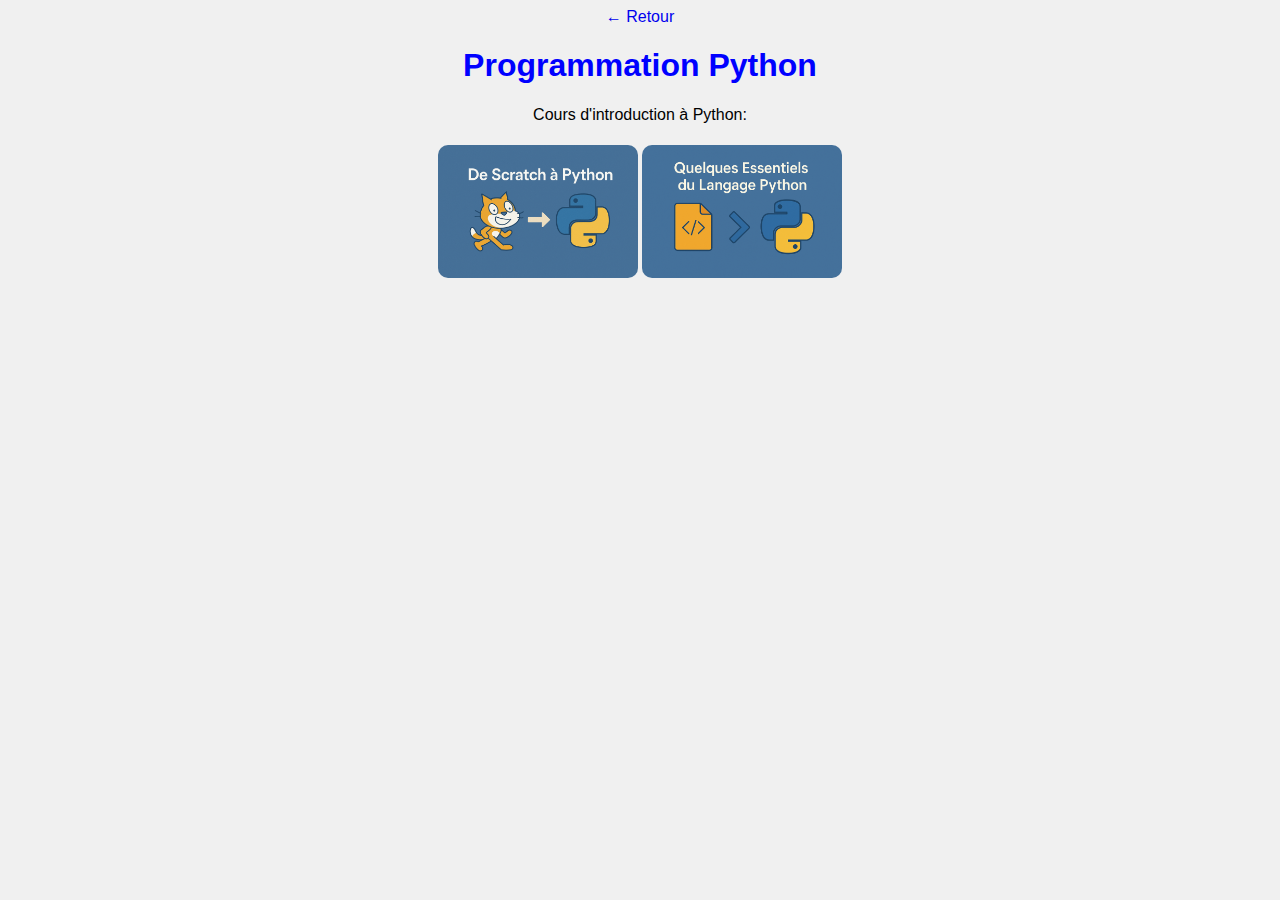
<file: prog_python.html>
<!DOCTYPE html>
<html lang="fr">
	<head>
		<meta charset="UTF-8">
		<meta name="viewport" content="width=device-width, initial-scale=1.0">
		<title>Mes cours de SNT</title>
		<link rel="stylesheet" href="style.css">
		<nav>
          <a href="#" onclick="goBack()">← Retour</a>
        </nav>
	</head>
	<body>
		<h1>Programmation Python</h1>
	
		<table class="tabcenter">
		<tbody>
		<tr>
			<p> Cours d'introduction à Python:</p>
		</tr>
			<tr>
			<th><a href=".\scratch_python.html"><image src=".\images\scratch_python.png" class="menuimage"> </a></th> 
			<th><a href=".\quelques_essentiels_python.html"><image src=".\images\essentiels_python.png" class="menuimage"> </a></th>
			</tr>
		</table>
		
		<script src="script.js"></script>
	</body>
</html>
</file>
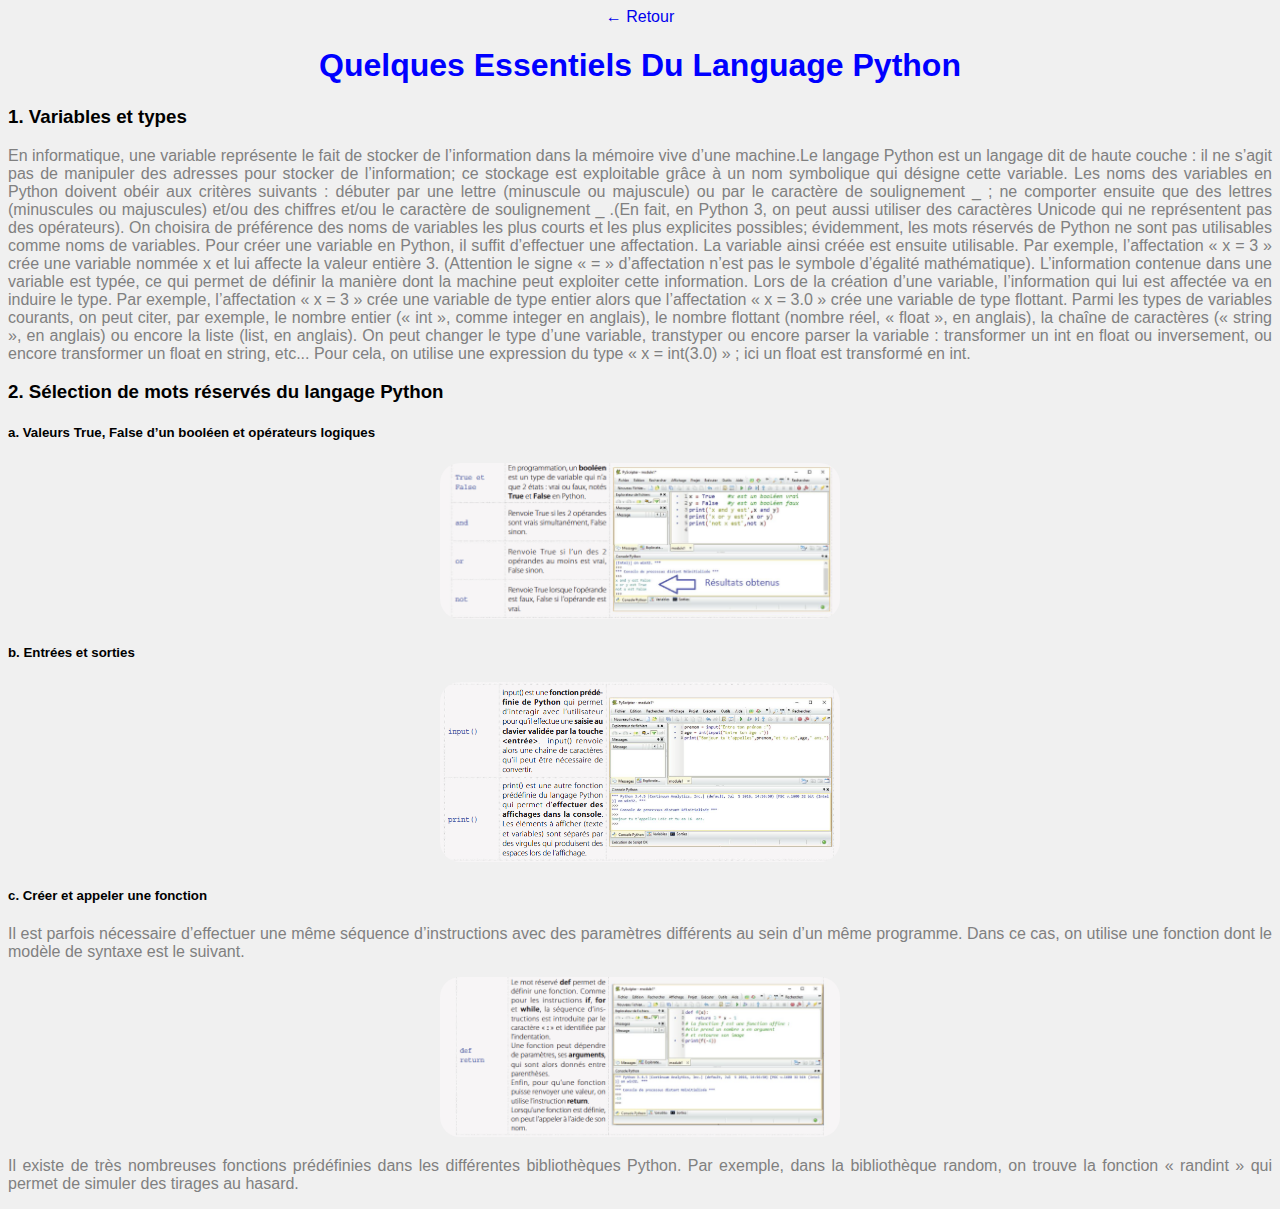
<file: quelques_essentiels_python.html>
<!DOCTYPE html>
<html lang="fr">
	<head>
		<meta charset="UTF-8">
		<meta name="viewport" content="width=device-width, initial-scale=1.0">
		<title>Mes cours de SNT</title>
		<link rel="stylesheet" href="style.css">
		<nav>
          <a href="#" onclick="goBack()">← Retour</a>
        </nav>
	</head>
	<body>
		<h1>Quelques Essentiels Du Language Python</h1
		<table class="tabcenter">
		<tbody>
			<tr>
				<h3 style="text-align: left;">1. Variables et types</h3>
			</tr>
			<tr>
				<p class="p2">En informatique, une variable représente le fait de stocker de l’information dans la mémoire vive d’une machine.Le langage Python est un langage dit de haute couche : il ne s’agit pas de manipuler des adresses pour stocker de l’information; ce stockage est exploitable grâce à un nom symbolique qui désigne cette variable. Les noms des variables en Python doivent obéir aux critères suivants : débuter par une lettre (minuscule ou majuscule) ou par le caractère de soulignement _ ; ne comporter ensuite que des lettres (minuscules ou majuscules) et/ou des chiffres et/ou le caractère de soulignement _ .(En fait, en Python 3, on peut aussi utiliser des caractères Unicode qui ne représentent pas des opérateurs). On choisira de préférence des noms de variables les plus courts et les plus explicites possibles; évidemment, les mots réservés de Python ne sont pas utilisables comme noms de variables. Pour créer une variable en Python, il suffit d’effectuer une affectation. La variable ainsi créée est ensuite utilisable. Par exemple, l’affectation « x = 3 » crée une variable nommée x et lui affecte la valeur entière 3. (Attention le signe « = » d’affectation n’est pas le symbole d’égalité mathématique). L’information contenue dans une variable est typée, ce qui permet de définir la manière dont la machine peut exploiter cette information. Lors de la création d’une variable, l’information qui lui est affectée va en induire le type. Par exemple, l’affectation « x = 3 » crée une variable de type entier alors que l’affectation « x = 3.0 » crée une variable de type flottant. Parmi les types de variables courants, on peut citer, par exemple, le nombre entier (« int », comme integer en anglais), le nombre flottant (nombre réel, « float », en anglais), la chaîne de caractères (« string », en anglais) ou encore la liste (list, en anglais). On peut changer le type d’une variable, transtyper ou encore parser la variable : transformer un int en float ou inversement, ou encore transformer un float en string, etc... Pour cela, on utilise une expression du type « x = int(3.0) » ; ici un float est transformé en int.</p>
			</tr>
			</tr>
			<tr>
				<h3 style="text-align: left;">2. Sélection de mots réservés du langage Python</h3>
			</tr>
			<tr>
				<h5 style="text-align: left;">a. Valeurs True, False d’un booléen et opérateurs logiques</h5>
				<img src=".\images\True_False.png" class="magcenter">
				<h5 style="text-align: left;">b. Entrées et sorties</h5>
				<img src=".\images\Entree_Sortie.png" class="magcenter">
				<h5 style="text-align: left;">c. Créer et appeler une fonction</h5>
				<p class="p2">Il est parfois nécessaire d’effectuer une même séquence d’instructions avec des paramètres différents au sein d’un même programme. Dans ce cas, on utilise une fonction dont le modèle de syntaxe est le suivant.</p>
				<img src=".\images\Return.png" class="magcenter">
				<p class="p2">Il existe de très nombreuses fonctions prédéfinies dans les différentes bibliothèques Python. Par exemple, dans la bibliothèque random, on trouve la fonction « randint » qui permet de simuler des tirages au hasard.</p>
			</tr>
			</tbody>
		</table>
		<script src="script.js"></script>
	</body>
</html>
</file>
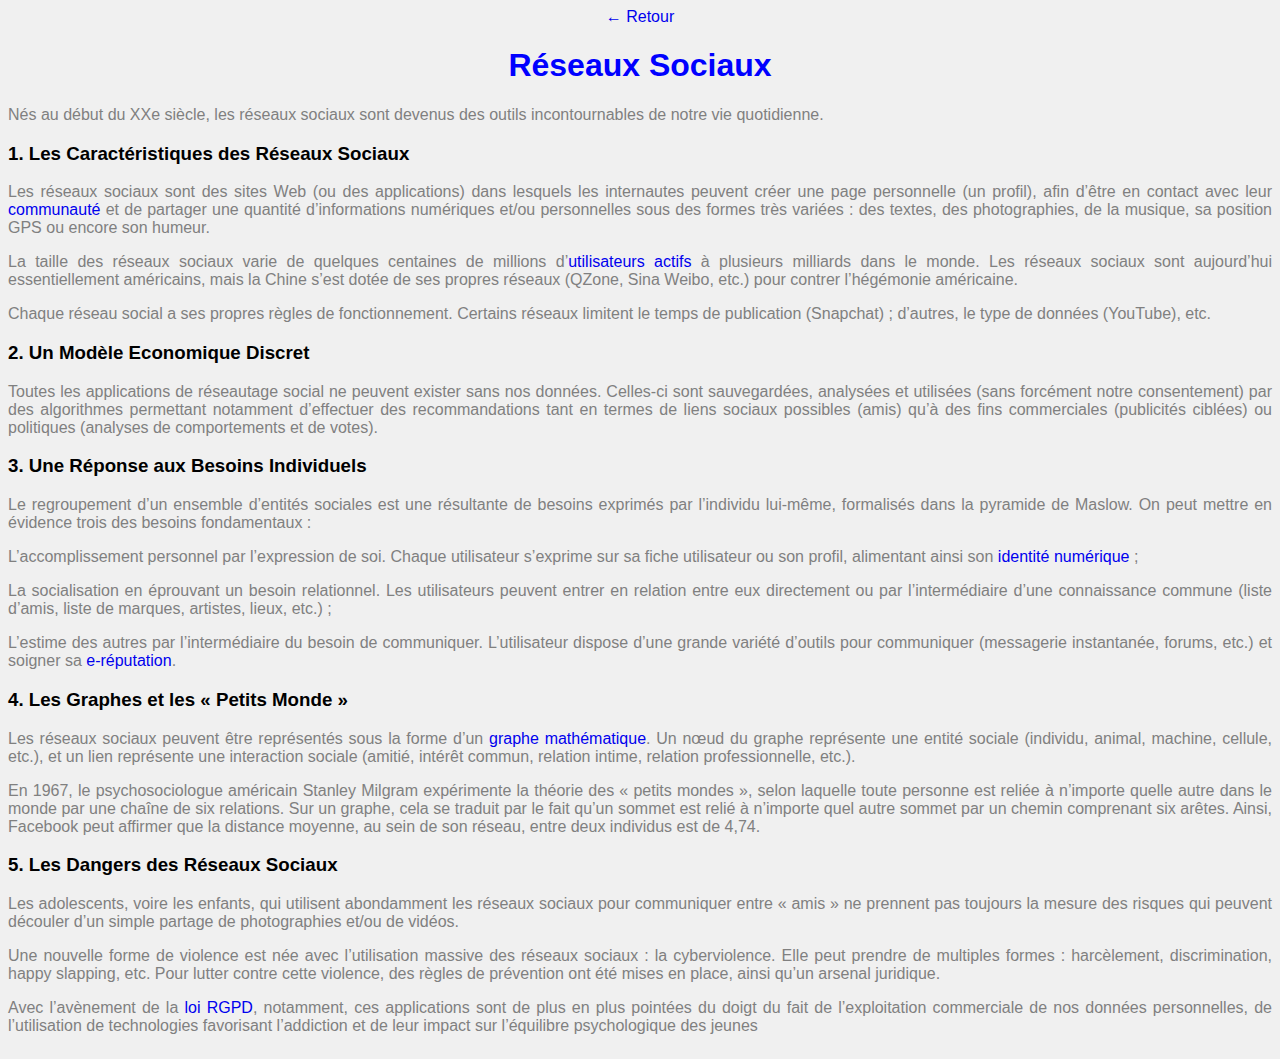
<file: reseaux_sociaux.html>
<!DOCTYPE html>
<html lang="fr">
	<head>
		<meta charset="UTF-8">
		<meta name="viewport" content="width=device-width, initial-scale=1.0">
		<title>Mes cours de SNT</title>
		<link rel="stylesheet" href="style.css">
		<nav>
          <a href="#" onclick="goBack()">← Retour</a>
        </nav>
	</head>
	<body>
		<h1>Réseaux Sociaux</h1>
		<table class="tabcenter">
			<p class="p2">Nés au début du XXe siècle, les réseaux sociaux sont devenus des outils incontournables de notre vie quotidienne.</p>
			<tr>
				<h3 style="text-align: left;">1. Les Caractéristiques des Réseaux Sociaux</h3>
				<p class="p2">Les réseaux sociaux sont des sites Web (ou des applications) dans lesquels les internautes peuvent créer une page personnelle (un profil), afin d’être en contact avec leur <a href=".\lexique.html#VocResSocCommun">communauté<a> et de partager une quantité d’informations numériques et/ou personnelles sous des formes très variées : des textes, des photographies, de la musique, sa position GPS ou encore son humeur.</p>
				<p class="p2">La taille des réseaux sociaux varie de quelques centaines de millions d’<a href=".\lexique.html#VocResSocUtiActif">utilisateurs actifs<a> à plusieurs milliards dans le monde. Les réseaux sociaux sont aujourd’hui essentiellement américains, mais la Chine s’est dotée de ses propres réseaux (QZone, Sina Weibo, etc.) pour contrer l’hégémonie américaine.</p>
				<p class="p2">Chaque réseau social a ses propres règles de fonctionnement. Certains réseaux limitent le temps de publication (Snapchat) ; d’autres, le type de données (YouTube), etc.</p>
			</tr>
			<tr>
				<h3 style="text-align: left;">2. Un Modèle Economique Discret</h3>
				<p class="p2">Toutes les applications de réseautage social ne peuvent exister sans nos données. Celles-ci sont sauvegardées, analysées et utilisées (sans forcément notre consentement) par des algorithmes permettant notamment d’effectuer des recommandations tant en termes de liens sociaux possibles (amis) qu’à des fins commerciales (publicités ciblées) ou politiques (analyses de comportements et de votes).</p>
			</tr>
			<tr>
				<h3 style="text-align: left;">3. Une Réponse aux Besoins Individuels</h3>
				<p class="p2">Le regroupement d’un ensemble d’entités sociales est une résultante de besoins exprimés par l’individu lui-même, formalisés dans la pyramide de Maslow. On peut mettre en évidence trois des besoins fondamentaux :</p>
				<p class="p2">L’accomplissement personnel par l’expression de soi. Chaque utilisateur s’exprime sur sa fiche utilisateur ou son profil, alimentant ainsi son <a href=".\lexique.html#VocResSocIdNum">identité numérique<a> ;</p>
				<p class="p2">La socialisation en éprouvant un besoin relationnel. Les utilisateurs peuvent entrer en relation entre eux directement ou par l’intermédiaire d’une connaissance commune (liste d’amis, liste de marques, artistes, lieux, etc.) ;</p>
				<p class="p2">L’estime des autres par l’intermédiaire du besoin de communiquer. L’utilisateur dispose d’une grande variété d’outils pour communiquer (messagerie instantanée, forums, etc.) et soigner sa <a href=".\lexique.html#VocResSocERepu">e-réputation<a>.</p>
			</tr>
			<tr>
				<h3 style="text-align: left;">4. Les Graphes et les « Petits Monde »</h3>
				<p class="p2">Les réseaux sociaux peuvent être représentés sous la forme d’un <a href=".\lexique.html#VocResSocGrapheMath">graphe mathématique<a>. Un nœud du graphe représente une entité sociale (individu, animal, machine, cellule, etc.), et un lien représente une interaction sociale (amitié, intérêt commun, relation intime, relation professionnelle, etc.).</p>
				<p class="p2">En 1967, le psychosociologue américain Stanley Milgram expérimente la théorie des « petits mondes », selon laquelle toute personne est reliée à n’importe quelle autre dans le monde par une chaîne de six relations. Sur un graphe, cela se traduit par le fait qu’un sommet est relié à n’importe quel autre sommet par un chemin comprenant six arêtes. Ainsi, Facebook peut affirmer que la distance moyenne, au sein de son réseau, entre deux individus est de 4,74.</p>
			</tr>
			<tr>
				<h3 style="text-align: left;">5. Les Dangers des Réseaux Sociaux</h3>
				<p class="p2">Les adolescents, voire les enfants, qui utilisent abondamment les réseaux sociaux pour communiquer entre « amis » ne prennent pas toujours la mesure des risques qui peuvent découler d’un simple partage de photographies et/ou de vidéos. </p>
				<p class="p2">Une nouvelle forme de violence est née avec l’utilisation massive des réseaux sociaux : la cyberviolence. Elle peut prendre de multiples formes : harcèlement, discrimination, happy slapping, etc. Pour lutter contre cette violence, des règles de prévention ont été mises en place, ainsi qu’un arsenal juridique.</p>
				<p class="p2">Avec l’avènement de la <a href=".\lexique.html#VocResSocRGPD">loi RGPD<a>, notamment, ces applications sont de plus en plus pointées du doigt du fait de l’exploitation commerciale de nos données personnelles, de l’utilisation de technologies favorisant l’addiction et de leur impact sur l’équilibre psychologique des jeunes</p>
			</tr>
		</table>
		<script src="script.js"></script>
	</body>
</html>
</file>
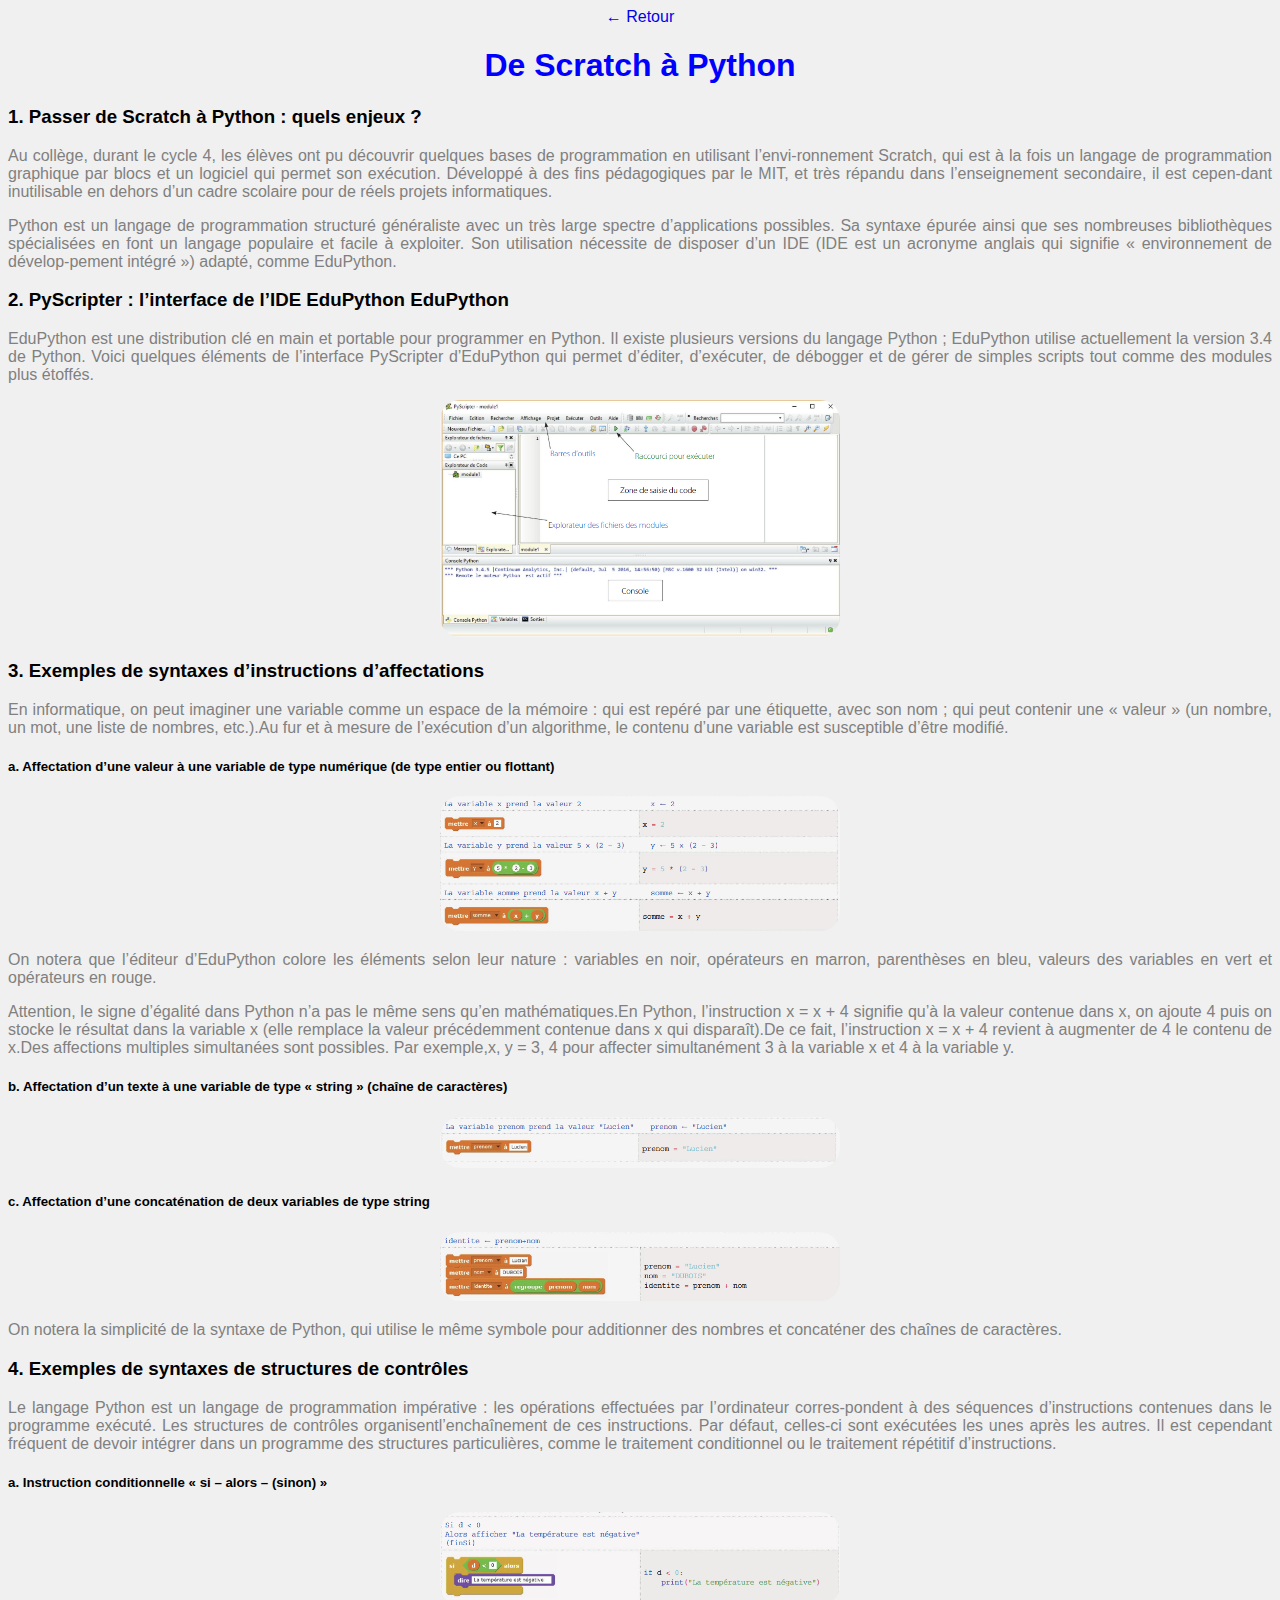
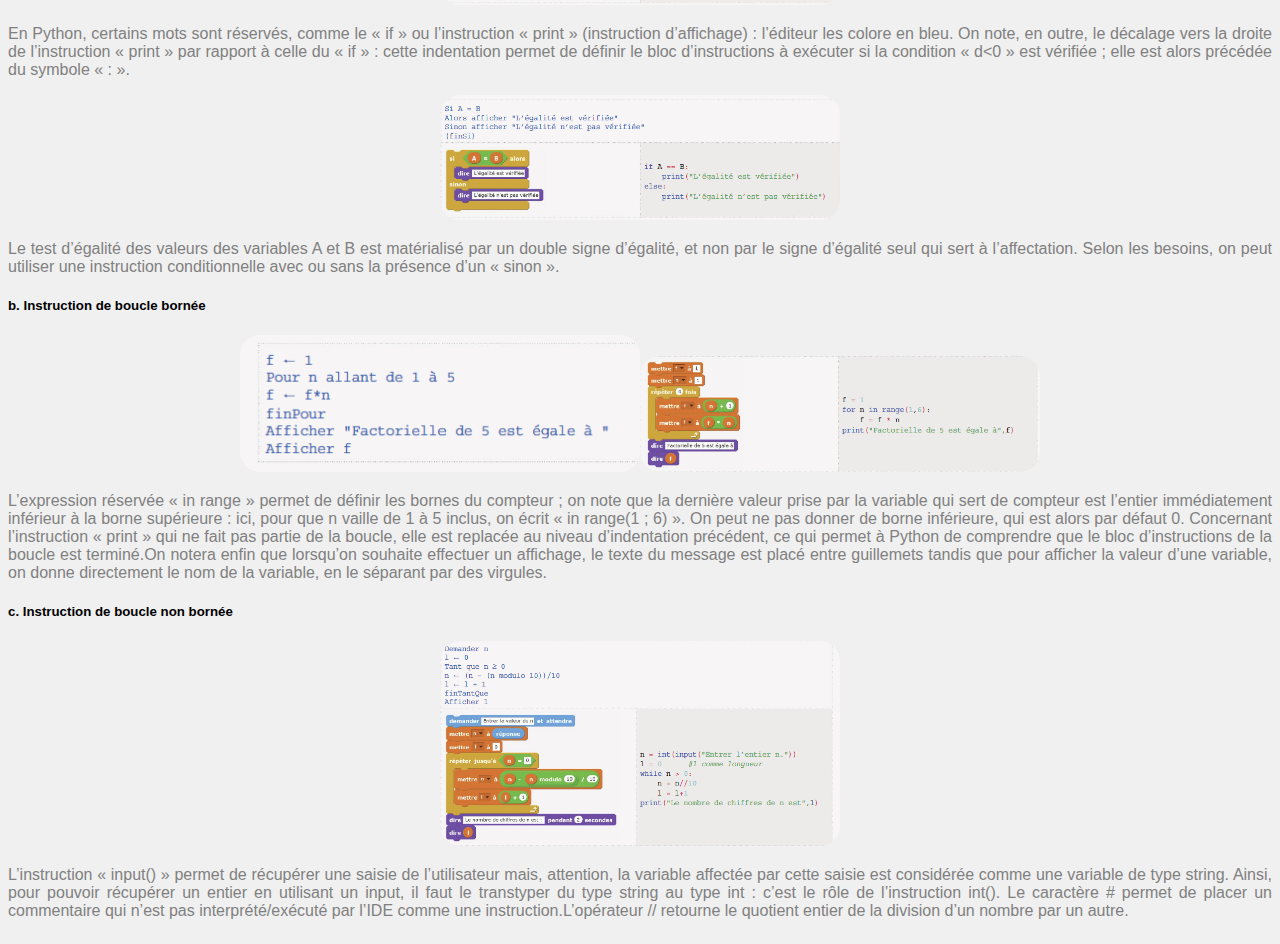
<file: scratch_python.html>
<!DOCTYPE html>
<html lang="fr">
	<head>
		<meta charset="UTF-8">
		<meta name="viewport" content="width=device-width, initial-scale=1.0">
		<title>Mes cours de SNT</title>
		<link rel="stylesheet" href="style.css">
		<nav>
          <a href="#" onclick="goBack()">← Retour</a>
        </nav>
	</head>
	<body>
		<h1>De Scratch à Python</h1>
		<table>
		<tr>
			<h3 style="text-align: left;">1. Passer de Scratch à Python : quels enjeux ?</h3>
		</tr>
		<tr>
			<p class="p2">Au collège, durant le cycle 4, les élèves ont pu découvrir quelques bases de programmation en utilisant l’envi-ronnement Scratch, qui est à la fois un langage de programmation graphique par blocs et un logiciel qui permet son exécution. Développé à des fins pédagogiques par le MIT, et très répandu dans l’enseignement secondaire, il est cepen-dant inutilisable en dehors d’un cadre scolaire pour de réels projets informatiques.</p>
			<p class="p2">Python est un langage de programmation structuré généraliste avec un très large spectre d’applications possibles. Sa syntaxe épurée ainsi que ses nombreuses bibliothèques spécialisées en font un langage populaire et facile à exploiter. Son utilisation nécessite de disposer d’un IDE (IDE est un acronyme anglais qui signifie « environnement de dévelop-pement intégré ») adapté, comme EduPython.</p>
		</tr>
		<tr>
			<h3 style="text-align: left;">2. PyScripter : l’interface de l’IDE EduPython EduPython</h3>
			<p class="p2">EduPython est une distribution clé en main et portable pour programmer en Python. Il existe plusieurs versions du langage Python ; EduPython utilise actuellement la version 3.4 de Python. Voici quelques éléments de l’interface PyScripter d’EduPython qui permet d’éditer, d’exécuter, de débogger et de gérer de simples scripts tout comme des modules plus étoffés.</p>
			<img src=".\images\EcranPyth.png" class="magcenter"> 
		</tr>
		<tr>
			<h3 style="text-align: left;">3. Exemples de syntaxes d’instructions d’affectations</h3>
			<p class="p2">En informatique, on peut imaginer une variable comme un espace de la mémoire : qui est repéré par une étiquette, avec son nom ; qui peut contenir une « valeur » (un nombre, un mot, une liste de nombres, etc.).Au fur et à mesure de l’exécution d’un algorithme, le contenu d’une variable est susceptible d’être modifié.</p>
			<h5 style="text-align: left;">a. Affectation d’une valeur à une variable de type numérique (de type entier ou flottant)</h5>
			<img src=".\images\Calcul1.png" class="magcenter">
			<p class="p2">On notera que l’éditeur d’EduPython colore les éléments selon leur nature : variables en noir, opérateurs en marron, parenthèses en bleu, valeurs des variables en vert et opérateurs en rouge. </p>
			<p class="p2">Attention, le signe d’égalité dans Python n’a pas le même sens qu’en mathématiques.En Python, l’instruction x = x + 4 signifie qu’à la valeur contenue dans x, on ajoute 4 puis on stocke le résultat dans la variable x (elle remplace la valeur précédemment contenue dans x qui disparaît).De ce fait, l’instruction x = x + 4 revient à augmenter de 4 le contenu de x.Des affections multiples simultanées sont possibles. Par exemple,x, y = 3, 4 pour affecter simultanément 3 à la variable x et 4 à la variable y.</p>
			<h5 style="text-align: left;">b. Affectation d’un texte à une variable de type « string » (chaîne de caractères)</h5>
			<img src=".\images\Affectation.png" class="magcenter">
			<h5 style="text-align: left;">c. Affectation d’une concaténation de deux variables de type string </h5>
			<img src=".\images\Affectation2.png" class="magcenter">
			<p class="p2">On notera la simplicité de la syntaxe de Python, qui utilise le même symbole pour additionner des nombres et concaténer des chaînes de caractères. </p>
		</tr>
		<tr>
			<h3 style="text-align: left;">4. Exemples de syntaxes de structures de contrôles </h3>
		</tr>
		<tr>
			<p class="p2">Le langage Python est un langage de programmation impérative : les opérations effectuées par l’ordinateur corres-pondent à des séquences d’instructions contenues dans le programme exécuté. Les structures de contrôles organisentl’enchaînement de ces instructions. Par défaut, celles-ci sont exécutées les unes après les autres. Il est cependant fréquent de devoir intégrer dans un programme des structures particulières, comme le traitement conditionnel ou le traitement répétitif d’instructions.</p>
		</tr>
		<tr>
			<h5 style="text-align: left;">a. Instruction conditionnelle « si – alors – (sinon) »</h5>
			<img src=".\images\instruction_si_alors_sinon.png" class="magcenter">
			<p class="p2">En Python, certains mots sont réservés, comme le « if » ou l’instruction « print » (instruction d’affichage) : l’éditeur les colore en bleu. On note, en outre, le décalage vers la droite de l’instruction « print » par rapport à celle du « if » : cette indentation permet de définir le bloc d’instructions à exécuter si la condition « d<0 » est vérifiée ; elle est alors précédée du symbole « : ».</p>
			<img src=".\images\instruction_si_alors_sinon2.png" class="magcenter">
			<p class="p2">Le test d’égalité des valeurs des variables A et B est matérialisé par un double signe d’égalité, et non par le signe d’égalité seul qui sert à l’affectation. Selon les besoins, on peut utiliser une instruction conditionnelle avec ou sans la présence d’un « sinon ».</p>
			<h5 style="text-align: left;">b. Instruction de boucle bornée </h5>
			<img src=".\images\boucle1.png" class="magcenter">
			<img src=".\images\boucle2.png" class="magcenter">
			<p class="p2">L’expression réservée « in range » permet de définir les bornes du compteur ; on note que la dernière valeur prise par la variable qui sert de compteur est l’entier immédiatement inférieur à la borne supérieure : ici, pour que n vaille de 1 à 5 inclus, on écrit « in range(1 ; 6) ». On peut ne pas donner de borne inférieure, qui est alors par défaut 0. Concernant l’instruction « print » qui ne fait pas partie de la boucle, elle est replacée au niveau d’indentation précédent, ce qui permet à Python de comprendre que le bloc d’instructions de la boucle est terminé.On notera enfin que lorsqu’on souhaite effectuer un affichage, le texte du message est placé entre guillemets tandis que pour afficher la valeur d’une variable, on donne directement le nom de la variable, en le séparant par des virgules.</p>
			<h5 style="text-align: left;">c. Instruction de boucle non bornée</h5>
			<img src=".\images\boucle_non_bornée.png" class="magcenter">
			<p class="p2">L’instruction « input() » permet de récupérer une saisie de l’utilisateur mais, attention, la variable affectée par cette saisie est considérée comme une variable de type string. Ainsi, pour pouvoir récupérer un entier en utilisant un input, il faut le transtyper du type string au type int : c’est le rôle de l’instruction int(). Le caractère # permet de placer un commentaire qui n’est pas interprété/exécuté par l’IDE comme une instruction.L’opérateur // retourne le quotient entier de la division d’un nombre par un autre.</p>
		</tr>
		</table>
		
		<script src="script.js"></script>
	</body>
</html>
</file>
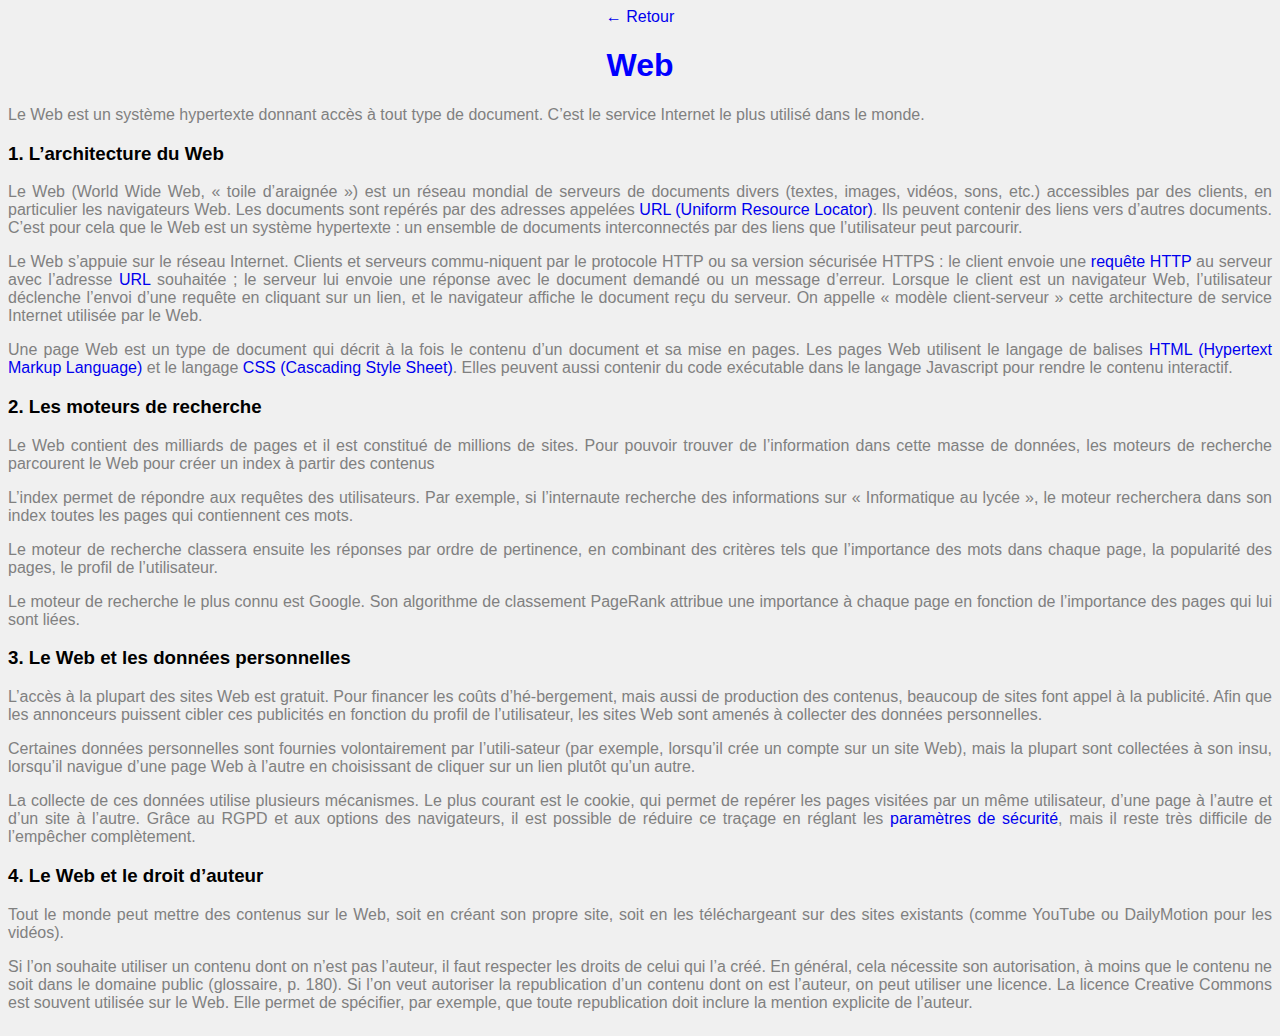
<file: web.html>
<!DOCTYPE html>
<html lang="fr">
	<head>
		<meta charset="UTF-8">
		<meta name="viewport" content="width=device-width, initial-scale=1.0">
		<title>Mes cours de SNT</title>
		<link rel="stylesheet" href="style.css">
		<nav>
          <a href="#" onclick="goBack()">← Retour</a>
        </nav>
	</head>
	<body>
		<h1>Web</h1>
		<p class="p2">Le Web est un système hypertexte donnant accès à tout type de document. C’est le service Internet le plus utilisé dans le monde.</p>
		<table class="tabcenter">
		<tr>
			<h3 style="text-align: left;">1. L’architecture du Web</h3>
			<p class="p2">Le Web (World Wide Web, « toile d’araignée ») est un réseau mondial de serveurs de documents divers (textes, images, vidéos, sons, etc.) accessibles par des clients, en particulier les navigateurs Web. Les documents sont repérés par des adresses appelées <a href=".\lexique.html#VocWebURL">URL (Uniform Resource Locator)<a>. Ils peuvent contenir des liens vers d’autres documents. C’est pour cela que le Web est un système hypertexte : un ensemble de documents interconnectés par des liens que l’utilisateur peut parcourir.</p>
			<p class="p2">Le Web s’appuie sur le réseau Internet. Clients et serveurs commu-niquent par le protocole HTTP ou sa version sécurisée HTTPS : le client envoie une <a href=".\lexique.html#VocWebReqHTTP">requête HTTP<a> au serveur avec l’adresse <a href=".\lexique.html#VocWebURL">URL<a> souhaitée ; le serveur lui envoie une réponse avec le document demandé ou un message d’erreur. Lorsque le client est un navigateur Web, l’utilisateur déclenche l’envoi d’une requête en cliquant sur un lien, et le navigateur affiche le document reçu du serveur. On appelle « modèle client-serveur » cette architecture de service Internet utilisée par le Web.</p>
			<p class="p2">Une page Web est un type de document qui décrit à la fois le contenu d’un document et sa mise en pages. Les pages Web utilisent le langage de balises <a href=".\lexique.html#VocWebHTML">HTML (Hypertext Markup Language)<a> et le langage <a href=".\lexique.html#VocWebCSS">CSS (Cascading Style Sheet)<a>. Elles peuvent aussi contenir du code exécutable dans le langage Javascript pour rendre le contenu interactif. </p>
		</tr>
		<tr>
			<h3 style="text-align: left;">2. Les moteurs de recherche</h3>
			<p class="p2">Le Web contient des milliards de pages et il est constitué de millions de sites. Pour pouvoir trouver de l’information dans cette masse de données, les moteurs de recherche parcourent le Web pour créer un index à partir des contenus</p>
			<p class="p2">L’index permet de répondre aux requêtes des utilisateurs. Par exemple, si l’internaute recherche des informations sur « Informatique au lycée », le moteur recherchera dans son index toutes les pages qui contiennent ces mots. </p>
			<p class="p2">Le moteur de recherche classera ensuite les réponses par ordre de pertinence, en combinant des critères tels que l’importance des mots dans chaque page, la popularité des pages, le profil de l’utilisateur.</p>
			<p class="p2">Le moteur de recherche le plus connu est Google. Son algorithme de classement PageRank attribue une importance à chaque page en fonction de l’importance des pages qui lui sont liées. </p>
		</tr>
		<tr>
			<h3 style="text-align: left;">3. Le Web et les données personnelles</h3>
			<p class="p2">L’accès à la plupart des sites Web est gratuit. Pour financer les coûts d’hé-bergement, mais aussi de production des contenus, beaucoup de sites font appel à la publicité. Afin que les annonceurs puissent cibler ces publicités en fonction du profil de l’utilisateur, les sites Web sont amenés à collecter des données personnelles.</p>
			<p class="p2">Certaines données personnelles sont fournies volontairement par l’utili-sateur (par exemple, lorsqu’il crée un compte sur un site Web), mais la plupart sont collectées à son insu, lorsqu’il navigue d’une page Web à l’autre en choisissant de cliquer sur un lien plutôt qu’un autre.</p>
			<p class="p2">La collecte de ces données utilise plusieurs mécanismes. Le plus courant est le cookie, qui permet de repérer les pages visitées par un même utilisateur, d’une page à l’autre et d’un site à l’autre. Grâce au RGPD et aux options des navigateurs, il est possible de réduire ce traçage en réglant les <a href=".\lexique.html#VocWebParamSecu">paramètres de sécurité<a>, mais il reste très difficile de l’empêcher complètement.</p>
		</tr>
		<tr>
			<h3 style="text-align: left;">4. Le Web et le droit d’auteur</h3>
			<p class="p2">Tout le monde peut mettre des contenus sur le Web, soit en créant son propre site, soit en les téléchargeant sur des sites existants (comme YouTube ou DailyMotion pour les vidéos).</p>
			<p class="p2">Si l’on souhaite utiliser un contenu dont on n’est pas l’auteur, il faut respecter les droits de celui qui l’a créé. En général, cela nécessite son autorisation, à moins que le contenu ne soit dans le domaine public (glossaire, p. 180). Si l’on veut autoriser la republication d’un contenu dont on est l’auteur, on peut utiliser une licence. La licence Creative Commons est souvent utilisée sur le Web. Elle permet de spécifier, par exemple, que toute republication doit inclure la mention explicite de l’auteur.</p>
		</tr>
		<script src="script.js"></script>
	</body>
</html>
</file>
<file: style.css>
body {
	background-color: #f0f0f0;
    font-family: Arial, sans-serif;
	text-align: center;
}


h1 {
	color: blue;
}

p { 
	/*color: darkgray;*/
	front-size: 18px;
}

a {
  text-decoration: none;
}

/*
img { 
	text-decoration: none;
	width: 200px; 
	border-radius: 10px;
}
*/

.menuimage {
    text-decoration: none;
	width: 200px; 
	border-radius: 10px;
 
}	

:target {
  animation: highlight 2s ease;
  background-color: yellow; /* Optionnel, pour un effet visuel plus immédiat */
}

@keyframes highlight {
  from { background-color: yellow; }
  to { background-color: transparent; }
}

.tabcenter{
   margin-left:auto;
   margin-right:auto;
}	

.magcenter {
	width: 400px;
	border-radius: 20px;
} 

.p2 {
	color: gray;
	text-align: justify;
}
</file>
